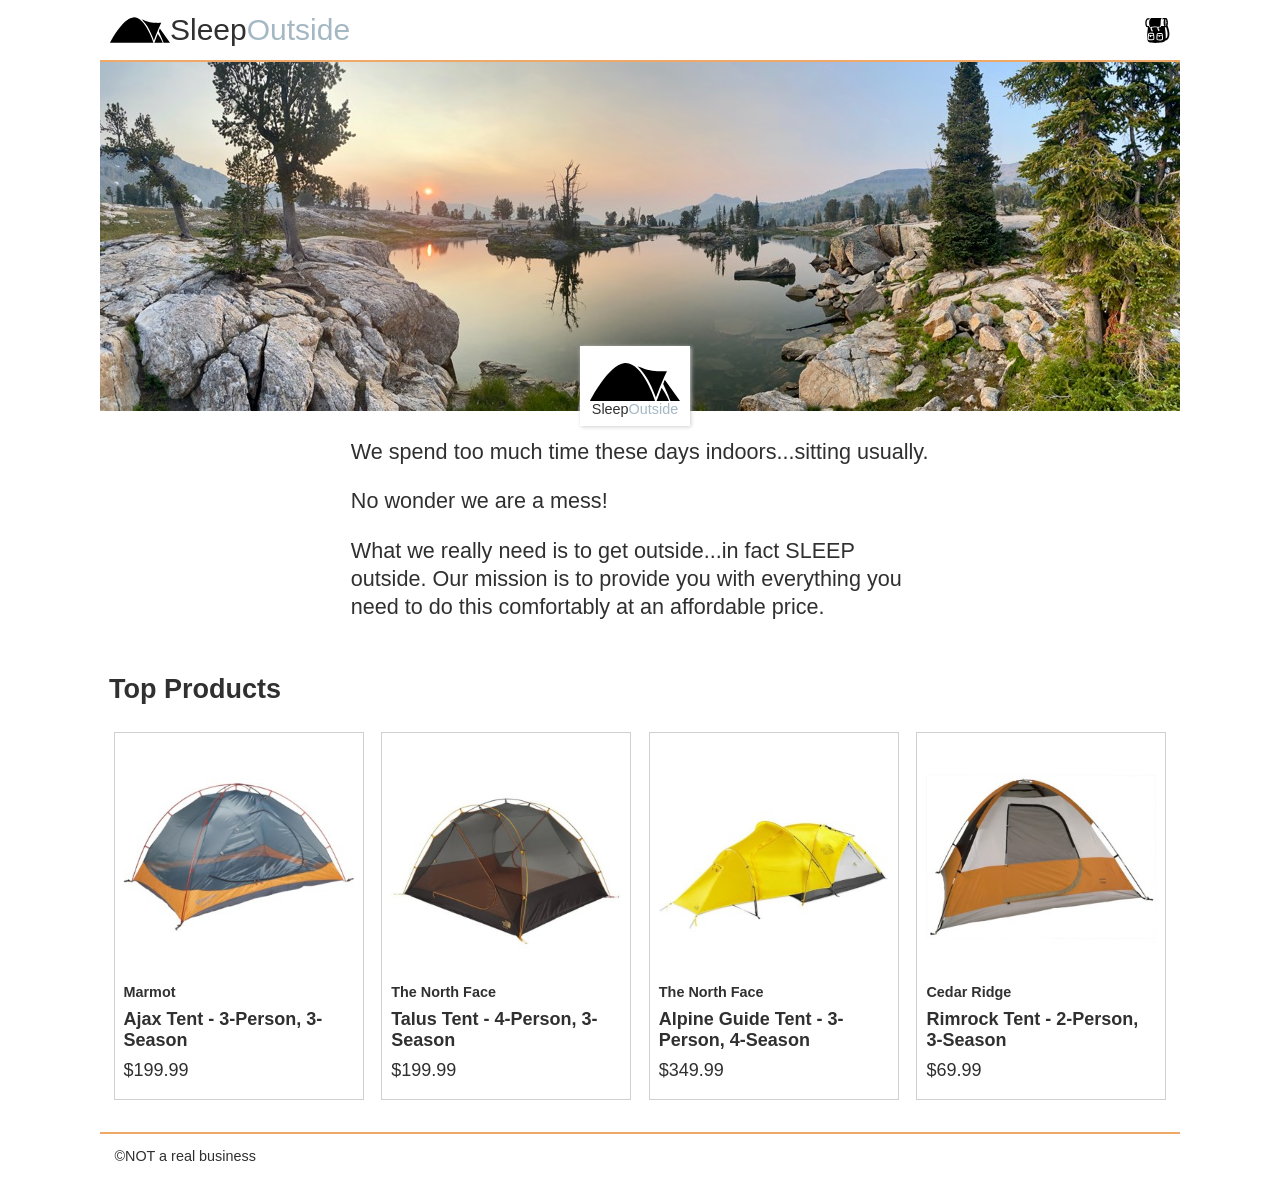
<file: build/index.html>
<!DOCTYPE html>
<html lang="en">
  <head>
    <meta charset="UTF-8" />
    <meta name="viewport" content="width=device-width, initial-scale=1.0" />
    <title>Sleep Outside | Home</title>
    <link rel="stylesheet" href="css/style.css" />
  </head>
  <body>
    <header class="divider">
      <div class="logo">
        <img src="images/noun_Tent_2517.svg" alt="tent image for logo" />
        <a href="index.html"> Sleep<span class="highlight">Outside</span></a>
      </div>
      <div class="cart">
        <a href="cart.html">
          <svg xmlns="http://www.w3.org/2000/svg" viewBox="0 0 100 100">
            <path
              d="M18.9 32.6c1.1 2.4 2.5 3.3 5.4 3.3 1.6 0 3.6-0.3 5.9-0.6 3.2-0.5 6.9-1 11.2-1 2.1 0 4.3 0.1 6.4 0.3 2.1 0.1 4.2 0.3 6.1 0.3 3.2 0 5.2-0.4 5.9-1.2 2.7-2.7 2.8-8.8 2.9-14.6 0.1-6.7 0.2-14.5 4.6-18.7 -0.5 0-1 0-1.6 0 -14.2 0-37.5 0-41.1 0C15.6 6.2 14.9 23.6 18.9 32.6z"
            />
            <path
              d="M90.1 29.7c1-3.3 1.5-7.3 1.5-11.2 0-9-2.7-18.8-8.6-18.8 -0.1 0-0.2 0-0.3 0L77.8-0.1c-0.3 0.2-0.8 0.3-1.1 0.4 0 0 0 0 0 0 -0.2 0-0.3 0-0.4 0 -4.5 0.1-7 1.8-8.4 4.9l8.9-0.1c-1.6 3.6-2.4 8.7-2.4 13.5 0 4.9 0.8 9.9 2.5 13.6l-12.3 0c-0.2 0.4-0.4 0.8-0.6 1.2 -0.2 0.4-0.4 0.7-0.6 1.1 -0.1 0.1-0.1 0.2-0.2 0.3 -0.3 0.4-0.5 0.7-0.9 1.1 0 0 0 0 0 0 0 0-0.1 0.1-0.1 0.1 -0.1 0.1-0.2 0.2-0.4 0.3 -0.2 0.1-0.4 0.3-0.6 0.4 0 0 0 0 0 0 -0.4 0.2-0.9 0.4-1.4 0.6 -1.3 0.4-2.9 0.6-4.9 0.7 -0.5 1.5-1.1 4.1 0 5.5l3.1 3.9 0 0.8c0 2.8-2.3 4.8-2.8 5.2l-3-3.8c0.3-0.2 0.5-0.5 0.7-0.8l-1.8-2.3c-2.2-2.7-1.8-6.3-1.2-8.7 -0.7 0-1.4-0.1-2-0.1 -2.1-0.1-4.3-0.3-6.2-0.3 -4.1 0-7.7 0.5-10.8 1 -1 0.2-2 0.3-3 0.4 -0.5 1.5-1.2 4.4-0.1 5.9l3.1 4 0 0.8c0 2.8-2.3 4.8-2.8 5.2l-3.1-3.8c0.3-0.2 0.6-0.6 0.7-0.9l-1.8-2.4c-2.1-2.8-1.8-6.3-1.2-8.7 -1.6-0.2-2.9-0.8-4-1.7h0c-0.8-0.6-1.4-1.4-2-2.4 -0.1-0.1-0.2-0.3-0.2-0.5 -0.1-0.2-0.2-0.4-0.3-0.6 -0.3-0.6-0.5-1.2-0.7-1.8l-5.6 0c-1-0.3-3.5-4.8-3.5-13.2 0-8.1 3.7-13.1 4.9-13.2L16.4 5.6c0.9-1.9 2-3.7 3.4-5.2L11.2 0.5c-5.4 0-10.1 8.6-10.1 18.4 0 8.9 2.7 18.4 8.6 18.4h2.4c-1.8 10.7-6.6 43 0.4 56.5 0.7 1.4 4.3 3.4 12.2 4.6 20.2 3.1 49.8-0.5 54.6-5.3 0.7-0.7 1.3-1.7 1.8-2.9 2-0.3 8.2-1.7 12.4-8.4C100.1 71.5 98.9 53.9 90.1 29.7zM35.6 87.1c-2.6 2-10.5 2.1-12.1 2.1 0 0 0 0 0 0 -3.9 0-9-0.4-10.8-2.3 -2.6-2.7-1.5-13-0.6-19.1 -0.1-1.9 0-5.8 2.2-7.2 1.9-1.2 8.7-1.3 11.6-1.3 6.4 0 7.4 0.6 7.8 0.9 3 1.8 3.1 5.6 2.6 7.8C37.7 75.5 38.6 84.8 35.6 87.1zM70.1 87.5c-2.6 2-10.5 2.1-12.1 2.1 0 0 0 0 0 0 -3.9 0-9-0.4-10.8-2.3 -2.6-2.7-1.5-13-0.6-19.1 -0.1-1.9 0-5.8 2.2-7.2 1.9-1.2 8.7-1.3 11.6-1.3 6.4 0 7.4 0.6 7.8 0.9 3 1.8 3.1 5.6 2.6 7.8C72.2 76 73.1 85.3 70.1 87.5zM85.9 12.3c-0.6-1.3-1.3-2.2-1.9-2.5 -0.5-0.3-1-0.3-1.4 0 -1.7 1.1-3.2 12.2-0.6 17.9 0.4 0.9 0.9 1.1 1.3 1.1 0.1 0 0.2 0 0.3 0 1.8-0.5 2.1-6.2 1.7-8.6l-1.6 0.2c0.3 2.2 0 5.1-0.4 6.3 -2.1-5.3-0.8-14.1 0.1-15.5 0.8 0.6 2.2 3.5 3.1 8 -0.1 7.9-2.4 12.3-3.4 12.8 -1-0.5-3.4-5.2-3.4-13.5 0-8.3 2.4-13 3.4-13.5C83.7 5.4 85.1 7.9 85.9 12.3zM87.3 77.7c-1.4 2.3-3.1 3.6-4.6 4.3 1.2-12.2-1-31-3.5-44.7h3.3c0.1 0 0.3 0 0.4 0 0.6 0 1.2-0.1 1.8-0.4C92.8 60.7 90.7 72.2 87.3 77.7z"
            />
            <path
              d="M24.7 71v5h-5.2v-5.4c-1.4-0.3-2.7-0.6-3.7-0.9 -0.9 6.8-1.1 13.3-0.3 14.5 0.4 0.3 2.9 1.1 8 1.1h0c5 0 8.8-0.7 9.7-1.3 0.8-1.3 0.6-7.7-0.4-14.4C30.7 70.1 27.5 70.8 24.7 71z"
            />
            <path
              d="M58.8 68.9c2.9-0.1 6.4-0.9 8.3-1.4 0.1-0.8 0.3-2.8-0.7-3.5 -0.5-0.2-2.5-0.4-5.9-0.4 -4.9 0-8.6 0.4-9.5 0.7 -0.3 0.5-0.5 1.9-0.5 3.3C52.5 68.1 56 69 58.8 68.9z"
            />
            <path
              d="M24.3 68.4c2.9-0.1 6.4-0.9 8.3-1.4 0.1-0.8 0.3-2.8-0.7-3.5 -0.5-0.2-2.5-0.4-5.9-0.4 -4.9 0-8.6 0.4-9.5 0.7 -0.3 0.5-0.5 1.9-0.5 3.3C18 67.7 21.5 68.6 24.3 68.4z"
            />
            <path
              d="M60.1 71.4v3.3h-5.2v-3.4c-1.7-0.3-3.3-0.7-4.6-1 -0.9 6.8-1.1 13.3-0.3 14.5 0.4 0.3 2.9 1.1 8 1.1h0c5 0 8.8-0.7 9.7-1.3 0.8-1.3 0.6-7.7-0.4-14.4C65.5 70.5 62.7 71.1 60.1 71.4z"
            />

            <!-- <text x="0" y="115" fill="#000000" font-size="5px" font-weight="bold" font-family="'Helvetica Neue', Helvetica, Arial-Unicode, Arial, Sans-serif">Created by Natalia Woodroffe</text>
            <text x="0" y="120" fill="#000000" font-size="5px" font-weight="bold" font-family="'Helvetica Neue', Helvetica, Arial-Unicode, Arial, Sans-serif">from the Noun Project</text> -->
          </svg>
        </a>
      </div>
    </header>
    <main class="divider">
      <div class="hero">
        <img
          src="images/banner-sm.jpg"
          srcset="images/banner-sm.jpg 500w, images/banner.jpg"
          alt="image of a high mountain lake"
        />
        <div class="logo logo--square">
          <img src="images/noun_Tent_2517.svg" alt="tent image for logo" />
          <div>Sleep<span class="highlight">Outside</span></div>
        </div>
      </div>
      <section class="mission">
        <p>We spend too much time these days indoors...sitting usually.</p>
        <p>No wonder we are a mess!</p>
        <p>
          What we really need is to get outside...in fact SLEEP outside. Our
          mission is to provide you with everything you need to do this
          comfortably at an affordable price.
        </p>
      </section>
      <section class="products">
        <h2>Top Products</h2>
        <ul class="product-list">
          <li class="product-card">
            <a href="product_pages/marmot-ajax-3.html">
              <img
                src="images/tents/marmot-ajax-tent-3-person-3-season-in-pale-pumpkin-terracotta~p~880rr_01~320.jpg"
                alt="Marmot Ajax tent"
              />
              <h3 class="card__brand">Marmot</h3>
              <h2 class="card__name">Ajax Tent - 3-Person, 3-Season</h2>
              <p class="product-card__price">$199.99</p></a
            >
          </li>
          <li class="product-card">
            <a href="product_pages/northface-talus-4.html">
              <img
                src="images/tents/the-north-face-talus-tent-4-person-3-season-in-golden-oak-saffron-yellow~p~985rf_01~320.jpg"
                alt="Talus Tent - 4-Person, 3-Season"
              />
              <h3 class="card__brand">The North Face</h3>
              <h2 class="card__name">Talus Tent - 4-Person, 3-Season</h2>
              <p class="product-card__price">$199.99</p></a
            >
          </li>

          <li class="product-card">
            <a href="product_pages/northface-alpine-3.html">
              <img
                src="images/tents/the-north-face-alpine-guide-tent-3-person-4-season-in-canary-yellow-high-rise-grey~p~985pr_01~320.jpg"
                alt="Alpine Guide Tent - 3-Person, 4-Season"
              />
              <h3 class="card__brand">The North Face</h3>
              <h2 class="card__name">Alpine Guide Tent - 3-Person, 4-Season</h2>
              <p class="product-card__price">$349.99</p></a
            >
          </li>
          <li class="product-card">
            <a href="product_pages/cedar-ridge-rimrock-2.html">
              <img
                src="images/tents/cedar-ridge-rimrock-tent-2-person-3-season-in-rust-clay~p~344yj_01~320.jpg"
                alt="Rimrock Tent - 2-Person, 3-Season"
              />
              <h3 class="card__brand">Cedar Ridge</h3>
              <h2 class="card__name">Rimrock Tent - 2-Person, 3-Season</h2>
              <p class="product-card__price">$69.99</p></a
            >
          </li>
        </ul>
      </section>
    </main>
    <footer>&#xA9;NOT a real business</footer>
  </body>
</html>
</file>
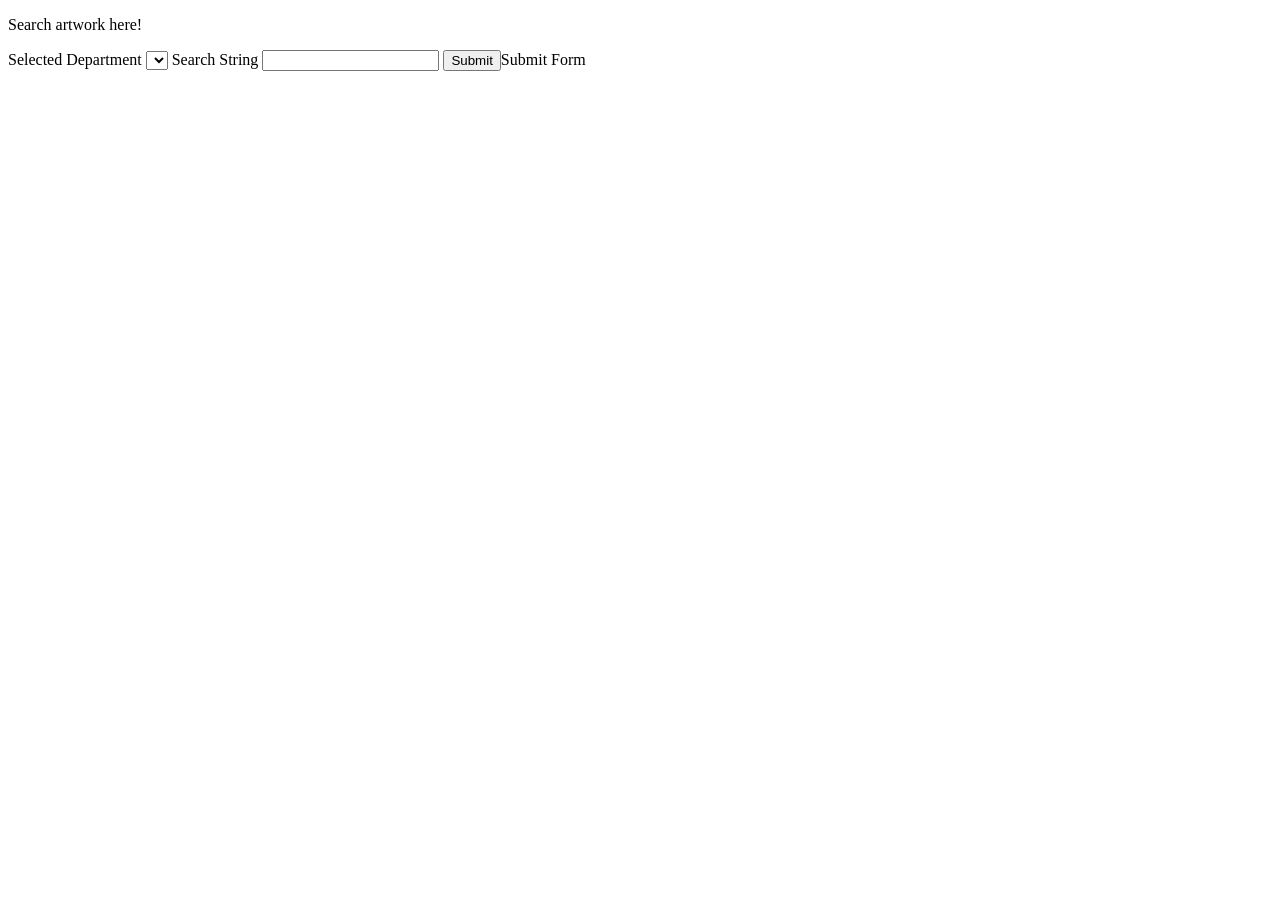
<file: Met-Challenge-master/index.html>
<!DOCTYPE html>
<html lang="en">
<head>
    <meta charset="UTF-8">
    <meta http-equiv="X-UA-Compatible" content="IE=edge">
    <meta name="viewport" content="width=device-width, initial-scale=1.0">
    <title>Met CHallenge</title>
    <script src="main.js" defer></script>
</head>
<body>
    <main>
        <div class="form-1">
            <form action="index.html" method="GET">
                <p>Search artwork here!</p>
                <label for="name">Selected Department
                    <select name="department" id="department"></select>
                </label>
                <label for="q">Search String
                    <input type="text" name="q" id="q">
                </label>
                <input type="submit">Submit Form
            </form>
        </div>

        <div id="display">
        
        </div>
    </main>
</body>
</html>
</file>
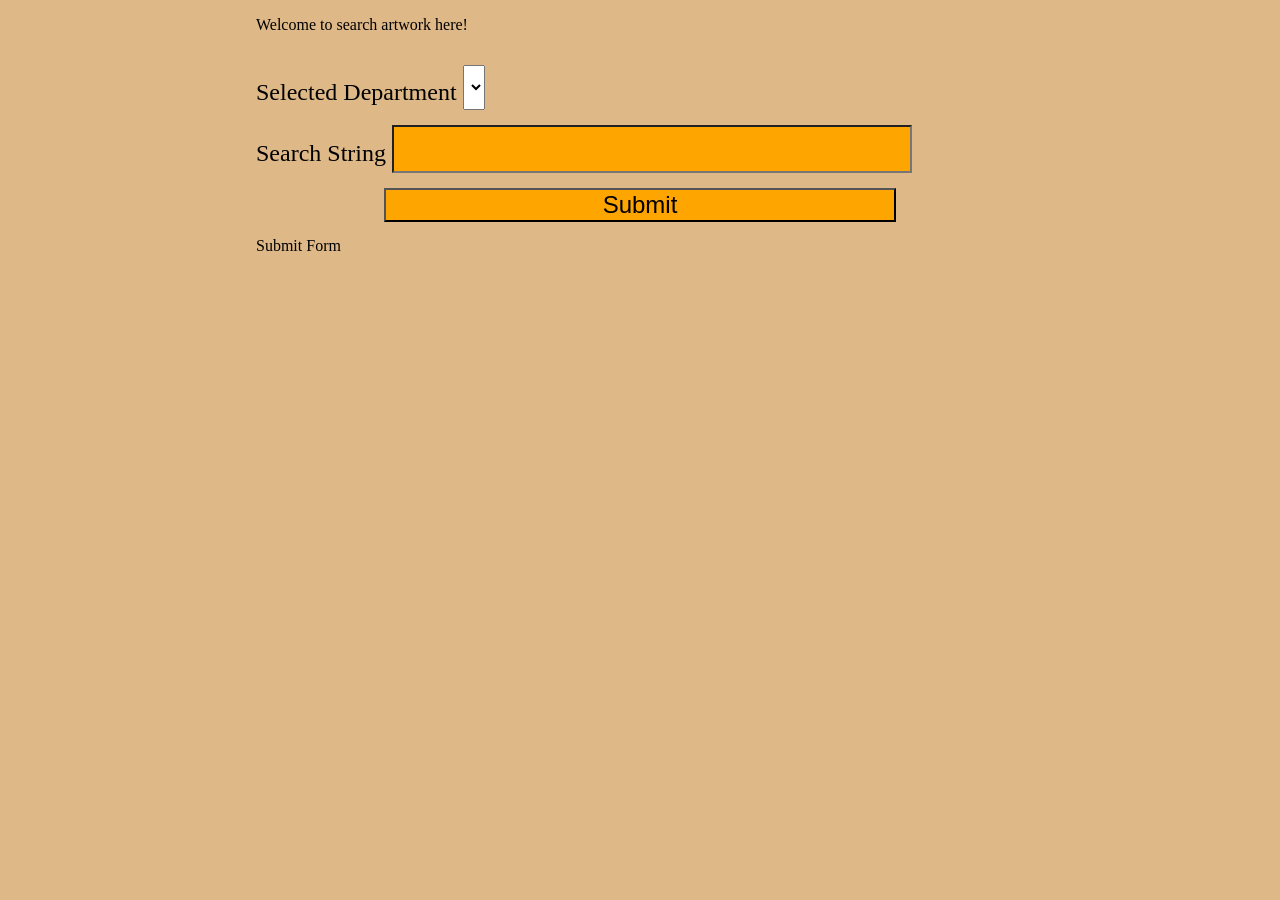
<file: MET_CHALLENGE/index.html>
<!DOCTYPE html>
<html lang="en">
<head>
    <meta charset="UTF-8">
    <meta http-equiv="X-UA-Compatible" content="IE=edge">
    <meta name="viewport" content="width=device-width, initial-scale=1.0">
    <title>Met CHallenge</title>
    <link rel="stylesheet" href="style.css" />
    <script src="main.js" defer></script>
</head>
<body>
    <main>
        <div class="form-1">
            <form action="index.html" method="GET">
                <p>Welcome to search artwork here!</p>
                <label for="name">Selected Department
                    <select name="department" id="department"></select>
                </label>
                <label for="q">Search String
                    <input type="text" name="q" id="q">
                </label>
                <input type="submit">Submit Form
            </form>
        </div>

        <div id="display">
        
        </div>
    </main>
</body>
</html>
</file>
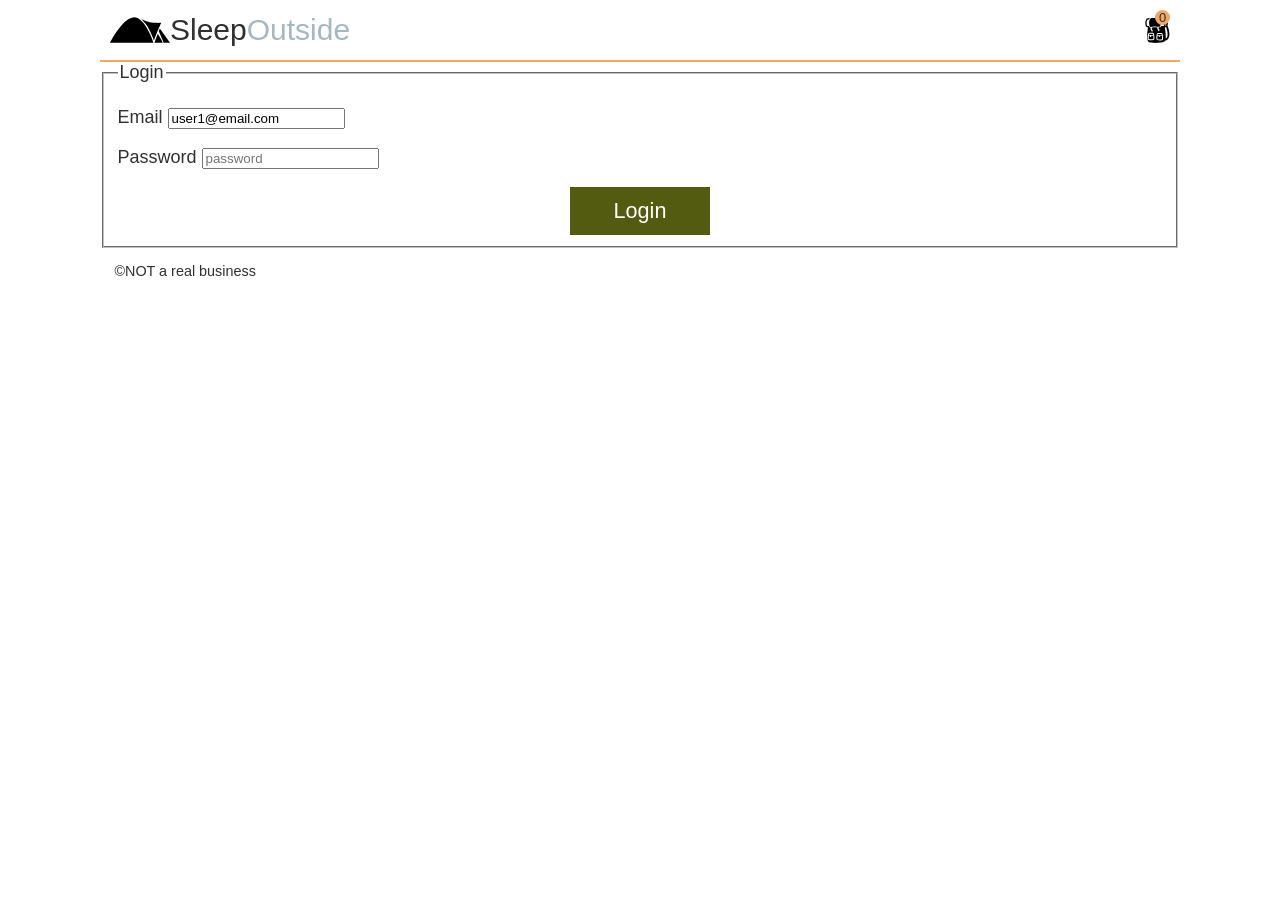
<file: src/admin/index.html>
<!DOCTYPE html>
<html lang="en">
  <head>
    <meta charset="UTF-8" />
    <meta name="viewport" content="width=device-width, initial-scale=1.0" />
    <title>Sleep Outside | Checkout</title>
    <link rel="stylesheet" href="../css/style.css" />
    <script type="module">
        import { loadHeaderFooter } from "../js/utils.js";
        import Admin from "../js/Admin.js";
  
        loadHeaderFooter();
        const myAdmin = new Admin("main");
        myAdmin.showLogin();
      </script>
  </head>
  <body>
    <header class="divider" id="main-header"></header>
    <main>

    </main>
    <footer id="main-footer"></footer>
  </body>
</html>
</file>
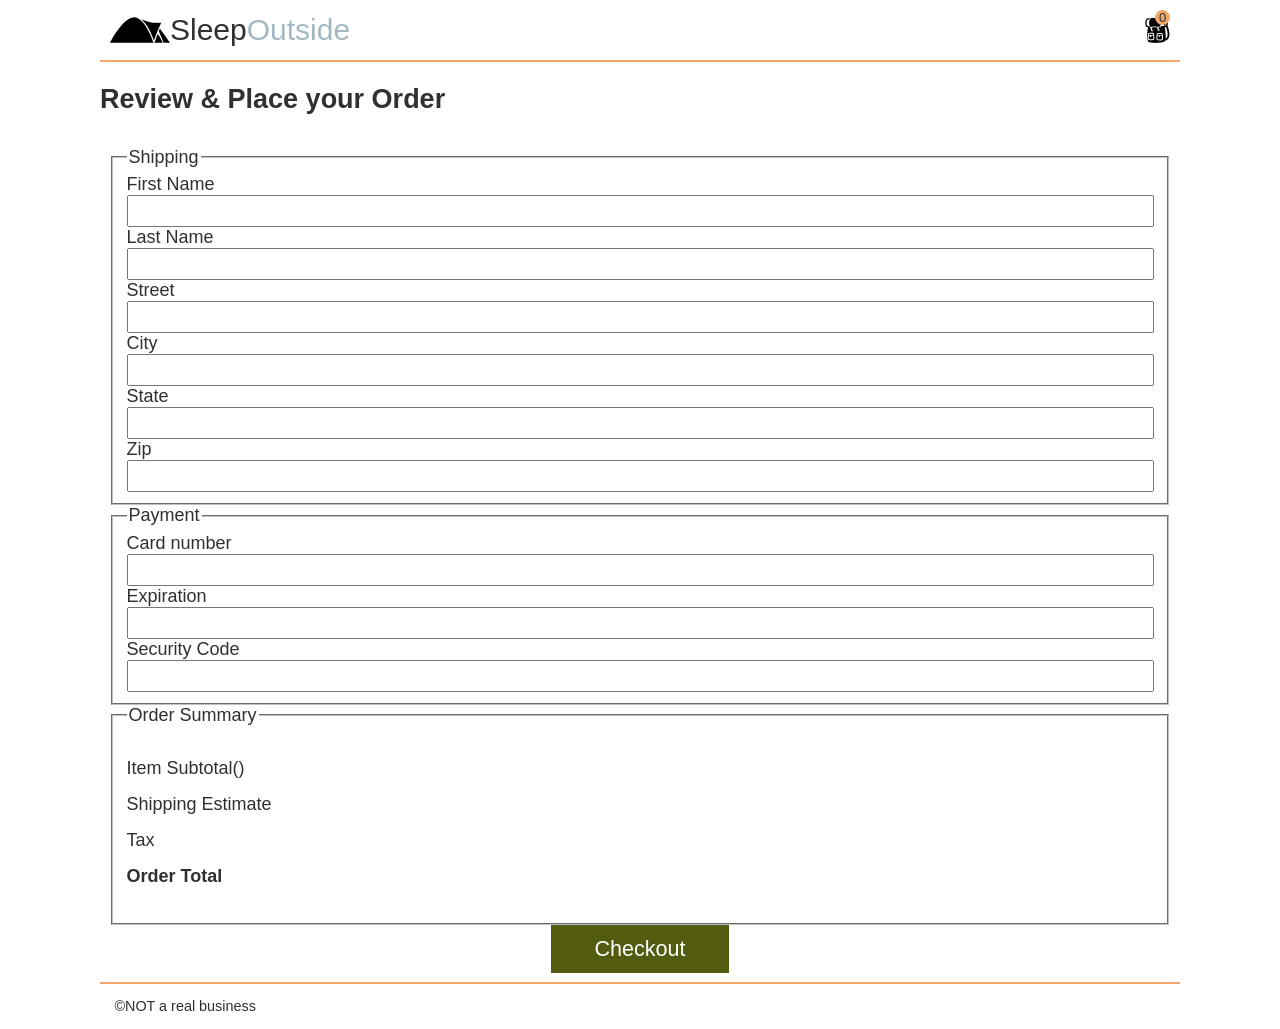
<file: src/checkout/index.html>
<!DOCTYPE html>
<html lang="en">
  <head>
    <meta charset="UTF-8" />
    <meta name="viewport" content="width=device-width, initial-scale=1.0" />
    <title>Sleep Outside | Checkout</title>
    <link rel="stylesheet" href="../css/style.css" />
    <script src="../js/checkout.js" type="module"></script>
  </head>
  <body>
    <header class="divider" id="main-header"></header>
    <main class="divider">
        <h2>Review & Place your Order</h2>
        <section class="checkout-form">
          <form name="checkout">
            <fieldset>
              <legend>Shipping</legend>
              <div class="checkout__name">
                <label for="fname">First Name</label>
                <input name="fname" required />
                <label for="lname">Last Name</label>
                <input name="lname" required />
              </div>
              <div class="checkout__address">
                <label for="street">Street</label>
                <input name="street" required />
                <label for="city">City</label>
                <input name="city" required />
                <label for="state">State</label>
                <input name="state" required />
                <label for="zip">Zip</label>
                <input name="zip" id="zip" required />
              </div>
            </fieldset>
            <fieldset>
              <legend>Payment</legend>
              <label for="cardNumber">Card number</label>
              <input name="cardNumber" required />
              <label for="expiration">Expiration</label>
              <input name="expiration" required />
              <label for="code">Security Code</label>
              <input name="code" required />
            </fieldset>
            <fieldset class="checkout-summary">
              <legend>Order Summary</legend>
              <ul>
                <li>
                  <label for="cartTotal"
                    >Item Subtotal(<span id="num-items"></span>)</label
                  >
                  <p name="cartTotal" id="cartTotal"></p>
                </li>
                <li>
                  <label for="shipping">Shipping Estimate</label>
                  <p id="shipping"></p>
                </li>
                <li>
                  <label for="tax">Tax</label>
                  <p id="tax"></p>
                </li>
                <li>
                  <label for="orderTotal"><b>Order Total</b></label>
                  <p id="orderTotal"></p>
                </li>
              </ul>
            </fieldset>
  
            <button id="checkoutSubmit" type="submit">Checkout</button>
          </form>
        </section>
    </main>
    <footer id="main-footer"></footer>
  </body>
</html>
</file>
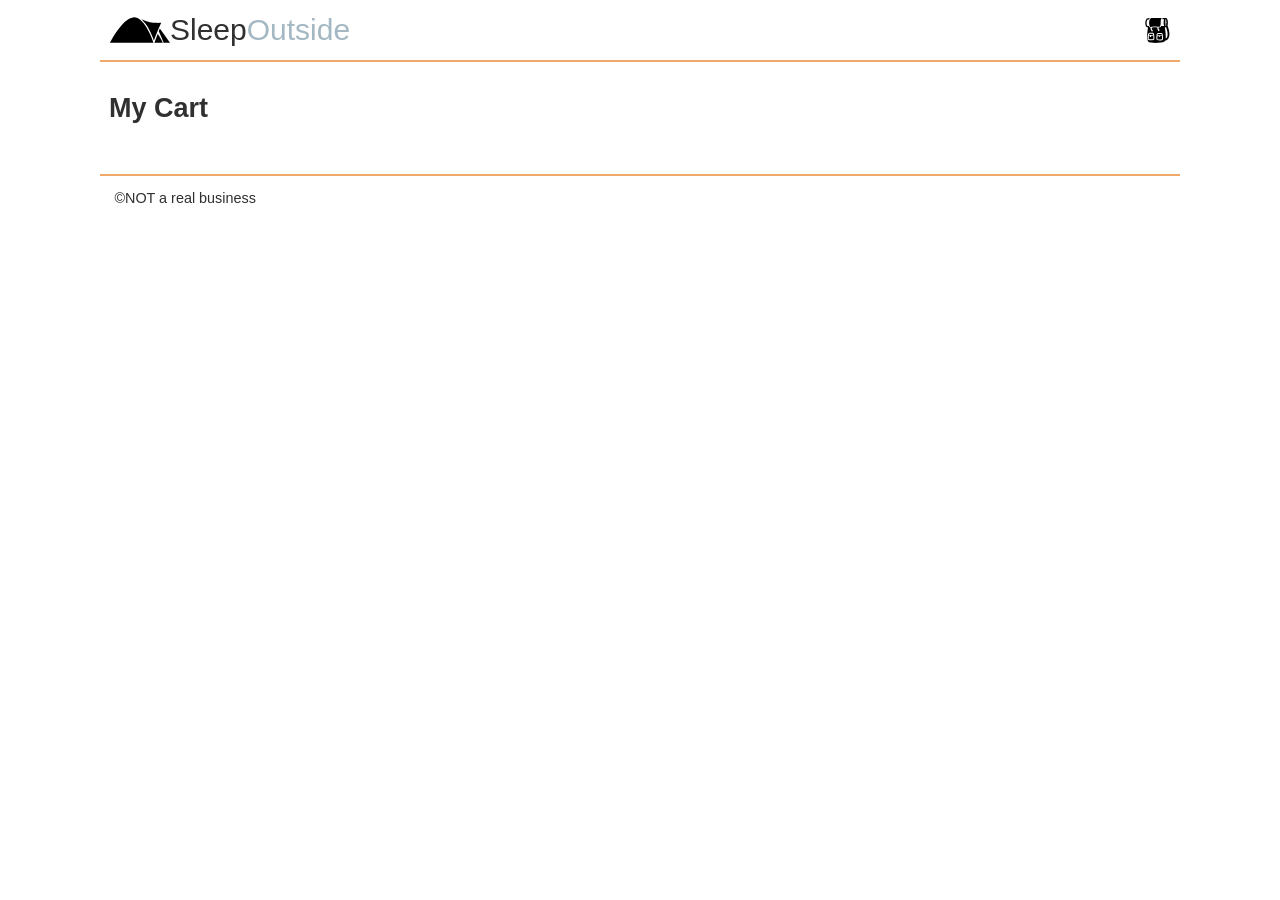
<file: build/cart.html>
<!DOCTYPE html>
<html lang="en">
  <head>
    <meta charset="UTF-8" />
    <meta name="viewport" content="width=device-width, initial-scale=1.0" />
    <title>Sleep Outside | Cart</title>
    <link rel="stylesheet" href="css/style.css" />
  </head>
  <body>
    <header class="divider">
      <div class="logo">
        <img src="images/noun_Tent_2517.svg" alt="tent image for logo" />
        <a href="index.html"> Sleep<span class="highlight">Outside</span></a>
      </div>
      <div class="cart">
        <a href="cart.html">
          <svg xmlns="http://www.w3.org/2000/svg" viewBox="0 0 100 100">
            <path
              d="M18.9 32.6c1.1 2.4 2.5 3.3 5.4 3.3 1.6 0 3.6-0.3 5.9-0.6 3.2-0.5 6.9-1 11.2-1 2.1 0 4.3 0.1 6.4 0.3 2.1 0.1 4.2 0.3 6.1 0.3 3.2 0 5.2-0.4 5.9-1.2 2.7-2.7 2.8-8.8 2.9-14.6 0.1-6.7 0.2-14.5 4.6-18.7 -0.5 0-1 0-1.6 0 -14.2 0-37.5 0-41.1 0C15.6 6.2 14.9 23.6 18.9 32.6z"
            />
            <path
              d="M90.1 29.7c1-3.3 1.5-7.3 1.5-11.2 0-9-2.7-18.8-8.6-18.8 -0.1 0-0.2 0-0.3 0L77.8-0.1c-0.3 0.2-0.8 0.3-1.1 0.4 0 0 0 0 0 0 -0.2 0-0.3 0-0.4 0 -4.5 0.1-7 1.8-8.4 4.9l8.9-0.1c-1.6 3.6-2.4 8.7-2.4 13.5 0 4.9 0.8 9.9 2.5 13.6l-12.3 0c-0.2 0.4-0.4 0.8-0.6 1.2 -0.2 0.4-0.4 0.7-0.6 1.1 -0.1 0.1-0.1 0.2-0.2 0.3 -0.3 0.4-0.5 0.7-0.9 1.1 0 0 0 0 0 0 0 0-0.1 0.1-0.1 0.1 -0.1 0.1-0.2 0.2-0.4 0.3 -0.2 0.1-0.4 0.3-0.6 0.4 0 0 0 0 0 0 -0.4 0.2-0.9 0.4-1.4 0.6 -1.3 0.4-2.9 0.6-4.9 0.7 -0.5 1.5-1.1 4.1 0 5.5l3.1 3.9 0 0.8c0 2.8-2.3 4.8-2.8 5.2l-3-3.8c0.3-0.2 0.5-0.5 0.7-0.8l-1.8-2.3c-2.2-2.7-1.8-6.3-1.2-8.7 -0.7 0-1.4-0.1-2-0.1 -2.1-0.1-4.3-0.3-6.2-0.3 -4.1 0-7.7 0.5-10.8 1 -1 0.2-2 0.3-3 0.4 -0.5 1.5-1.2 4.4-0.1 5.9l3.1 4 0 0.8c0 2.8-2.3 4.8-2.8 5.2l-3.1-3.8c0.3-0.2 0.6-0.6 0.7-0.9l-1.8-2.4c-2.1-2.8-1.8-6.3-1.2-8.7 -1.6-0.2-2.9-0.8-4-1.7h0c-0.8-0.6-1.4-1.4-2-2.4 -0.1-0.1-0.2-0.3-0.2-0.5 -0.1-0.2-0.2-0.4-0.3-0.6 -0.3-0.6-0.5-1.2-0.7-1.8l-5.6 0c-1-0.3-3.5-4.8-3.5-13.2 0-8.1 3.7-13.1 4.9-13.2L16.4 5.6c0.9-1.9 2-3.7 3.4-5.2L11.2 0.5c-5.4 0-10.1 8.6-10.1 18.4 0 8.9 2.7 18.4 8.6 18.4h2.4c-1.8 10.7-6.6 43 0.4 56.5 0.7 1.4 4.3 3.4 12.2 4.6 20.2 3.1 49.8-0.5 54.6-5.3 0.7-0.7 1.3-1.7 1.8-2.9 2-0.3 8.2-1.7 12.4-8.4C100.1 71.5 98.9 53.9 90.1 29.7zM35.6 87.1c-2.6 2-10.5 2.1-12.1 2.1 0 0 0 0 0 0 -3.9 0-9-0.4-10.8-2.3 -2.6-2.7-1.5-13-0.6-19.1 -0.1-1.9 0-5.8 2.2-7.2 1.9-1.2 8.7-1.3 11.6-1.3 6.4 0 7.4 0.6 7.8 0.9 3 1.8 3.1 5.6 2.6 7.8C37.7 75.5 38.6 84.8 35.6 87.1zM70.1 87.5c-2.6 2-10.5 2.1-12.1 2.1 0 0 0 0 0 0 -3.9 0-9-0.4-10.8-2.3 -2.6-2.7-1.5-13-0.6-19.1 -0.1-1.9 0-5.8 2.2-7.2 1.9-1.2 8.7-1.3 11.6-1.3 6.4 0 7.4 0.6 7.8 0.9 3 1.8 3.1 5.6 2.6 7.8C72.2 76 73.1 85.3 70.1 87.5zM85.9 12.3c-0.6-1.3-1.3-2.2-1.9-2.5 -0.5-0.3-1-0.3-1.4 0 -1.7 1.1-3.2 12.2-0.6 17.9 0.4 0.9 0.9 1.1 1.3 1.1 0.1 0 0.2 0 0.3 0 1.8-0.5 2.1-6.2 1.7-8.6l-1.6 0.2c0.3 2.2 0 5.1-0.4 6.3 -2.1-5.3-0.8-14.1 0.1-15.5 0.8 0.6 2.2 3.5 3.1 8 -0.1 7.9-2.4 12.3-3.4 12.8 -1-0.5-3.4-5.2-3.4-13.5 0-8.3 2.4-13 3.4-13.5C83.7 5.4 85.1 7.9 85.9 12.3zM87.3 77.7c-1.4 2.3-3.1 3.6-4.6 4.3 1.2-12.2-1-31-3.5-44.7h3.3c0.1 0 0.3 0 0.4 0 0.6 0 1.2-0.1 1.8-0.4C92.8 60.7 90.7 72.2 87.3 77.7z"
            />
            <path
              d="M24.7 71v5h-5.2v-5.4c-1.4-0.3-2.7-0.6-3.7-0.9 -0.9 6.8-1.1 13.3-0.3 14.5 0.4 0.3 2.9 1.1 8 1.1h0c5 0 8.8-0.7 9.7-1.3 0.8-1.3 0.6-7.7-0.4-14.4C30.7 70.1 27.5 70.8 24.7 71z"
            />
            <path
              d="M58.8 68.9c2.9-0.1 6.4-0.9 8.3-1.4 0.1-0.8 0.3-2.8-0.7-3.5 -0.5-0.2-2.5-0.4-5.9-0.4 -4.9 0-8.6 0.4-9.5 0.7 -0.3 0.5-0.5 1.9-0.5 3.3C52.5 68.1 56 69 58.8 68.9z"
            />
            <path
              d="M24.3 68.4c2.9-0.1 6.4-0.9 8.3-1.4 0.1-0.8 0.3-2.8-0.7-3.5 -0.5-0.2-2.5-0.4-5.9-0.4 -4.9 0-8.6 0.4-9.5 0.7 -0.3 0.5-0.5 1.9-0.5 3.3C18 67.7 21.5 68.6 24.3 68.4z"
            />
            <path
              d="M60.1 71.4v3.3h-5.2v-3.4c-1.7-0.3-3.3-0.7-4.6-1 -0.9 6.8-1.1 13.3-0.3 14.5 0.4 0.3 2.9 1.1 8 1.1h0c5 0 8.8-0.7 9.7-1.3 0.8-1.3 0.6-7.7-0.4-14.4C65.5 70.5 62.7 71.1 60.1 71.4z"
            />

            <!-- <text x="0" y="115" fill="#000000" font-size="5px" font-weight="bold" font-family="'Helvetica Neue', Helvetica, Arial-Unicode, Arial, Sans-serif">Created by Natalia Woodroffe</text>
            <text x="0" y="120" fill="#000000" font-size="5px" font-weight="bold" font-family="'Helvetica Neue', Helvetica, Arial-Unicode, Arial, Sans-serif">from the Noun Project</text> -->
          </svg>
        </a>
      </div>
    </header>
    <main class="divider">
      <section class="products">
        <h2>My Cart</h2>
        <ul class="product-list">
          <!-- <li class="cart-card divider">
            <a href="product_pages/marmot-ajax-3.html" class="cart-card__image">
              <img
                src="images/tents/marmot-ajax-tent-3-person-3-season-in-pale-pumpkin-terracotta~p~880rr_01~320.jpg"
                alt="Marmot Ajax tent"
              />
            </a>
            <a href="product_pages/marmot-ajax-3.html">
              <h2 class="card__name">Marmot Ajax Tent - 3-Person, 3-Season</h2>
            </a>
            <p class="cart-card__color">Pale Pumpkin/Terracotta</p>
            <p class="cart-card__quantity">qty: 1</p>
            <p class="cart-card__price">$199.99</p>
          </li>
          <li class="cart-card divider">
            <a href="product_pages/marmot-ajax-3.html" class="cart-card__image">
              <img
                src="images/tents/the-north-face-talus-tent-4-person-3-season-in-golden-oak-saffron-yellow~p~985rf_01~320.jpg"
                alt="Talus Tent - 4-Person, 3-Season"
              />
            </a>
            <a href="product_pages/marmot-ajax-3.html">
              <h2 class="card__name">
                The North Face Talus Tent - 4-Person, 3-Season
              </h2></a
            >
            <p class="cart-card__color">Golden Oak/Saffron Yellow</p>
            <p class="cart-card__quantity">qty: 1</p>
            <p class="cart-card__price">$199.99</p>
          </li> -->
        </ul>
      </section>
    </main>
    <footer>&#xA9;NOT a real business</footer>
    <script src="js/cart.js"></script>
  </body>
</html>
</file>
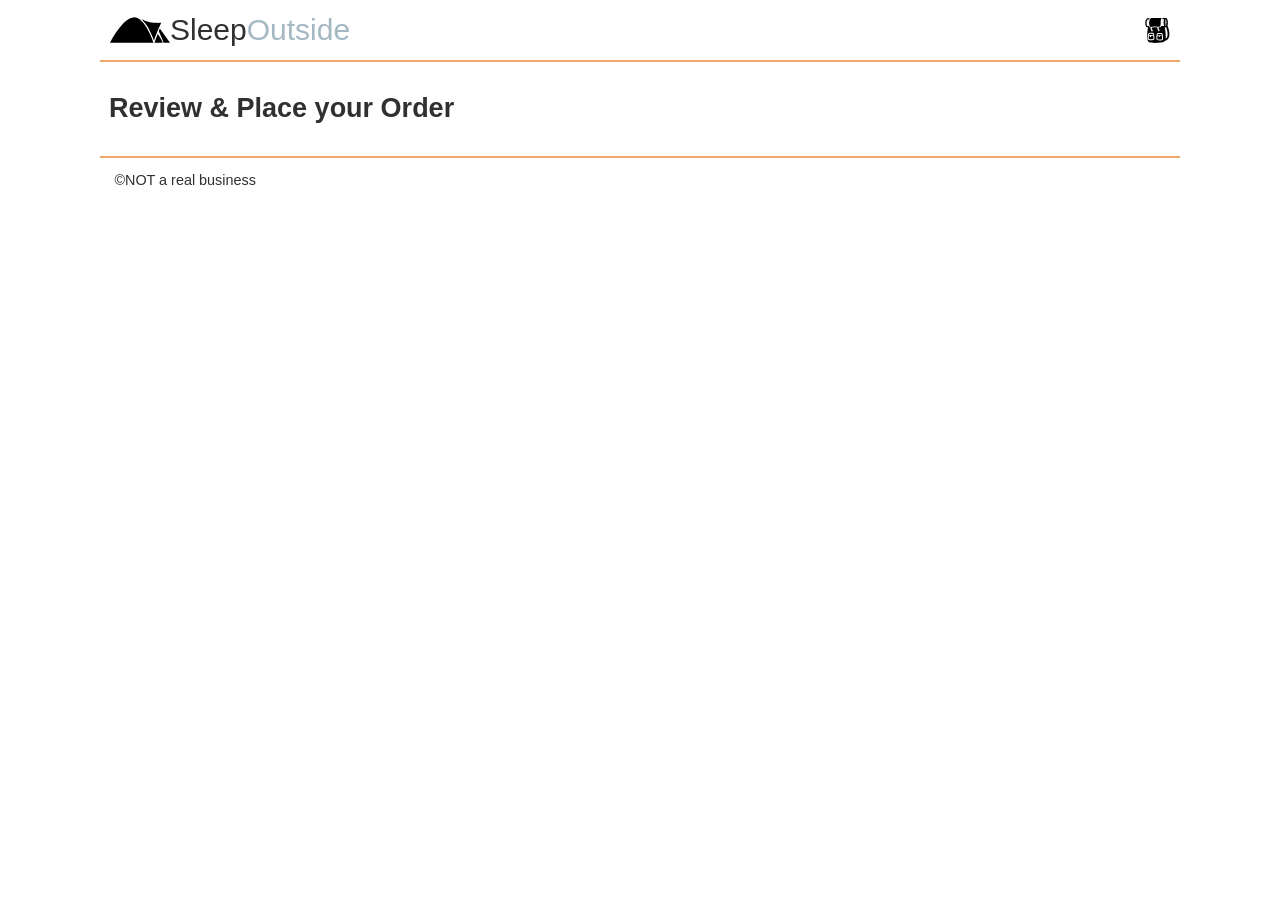
<file: build/checkout.html>
<!DOCTYPE html>
<html lang="en">
  <head>
    <meta charset="UTF-8" />
    <meta name="viewport" content="width=device-width, initial-scale=1.0" />
    <title>Sleep Outside | Checkout</title>
    <link rel="stylesheet" href="css/style.css" />
  </head>
  <body>
    <header class="divider">
      <div class="logo">
        <img src="images/noun_Tent_2517.svg" alt="tent image for logo" />
        <a href="index.html"> Sleep<span class="highlight">Outside</span></a>
      </div>
      <div class="cart">
        <a href="cart.html">
          <svg xmlns="http://www.w3.org/2000/svg" viewBox="0 0 100 100">
            <path
              d="M18.9 32.6c1.1 2.4 2.5 3.3 5.4 3.3 1.6 0 3.6-0.3 5.9-0.6 3.2-0.5 6.9-1 11.2-1 2.1 0 4.3 0.1 6.4 0.3 2.1 0.1 4.2 0.3 6.1 0.3 3.2 0 5.2-0.4 5.9-1.2 2.7-2.7 2.8-8.8 2.9-14.6 0.1-6.7 0.2-14.5 4.6-18.7 -0.5 0-1 0-1.6 0 -14.2 0-37.5 0-41.1 0C15.6 6.2 14.9 23.6 18.9 32.6z"
            />
            <path
              d="M90.1 29.7c1-3.3 1.5-7.3 1.5-11.2 0-9-2.7-18.8-8.6-18.8 -0.1 0-0.2 0-0.3 0L77.8-0.1c-0.3 0.2-0.8 0.3-1.1 0.4 0 0 0 0 0 0 -0.2 0-0.3 0-0.4 0 -4.5 0.1-7 1.8-8.4 4.9l8.9-0.1c-1.6 3.6-2.4 8.7-2.4 13.5 0 4.9 0.8 9.9 2.5 13.6l-12.3 0c-0.2 0.4-0.4 0.8-0.6 1.2 -0.2 0.4-0.4 0.7-0.6 1.1 -0.1 0.1-0.1 0.2-0.2 0.3 -0.3 0.4-0.5 0.7-0.9 1.1 0 0 0 0 0 0 0 0-0.1 0.1-0.1 0.1 -0.1 0.1-0.2 0.2-0.4 0.3 -0.2 0.1-0.4 0.3-0.6 0.4 0 0 0 0 0 0 -0.4 0.2-0.9 0.4-1.4 0.6 -1.3 0.4-2.9 0.6-4.9 0.7 -0.5 1.5-1.1 4.1 0 5.5l3.1 3.9 0 0.8c0 2.8-2.3 4.8-2.8 5.2l-3-3.8c0.3-0.2 0.5-0.5 0.7-0.8l-1.8-2.3c-2.2-2.7-1.8-6.3-1.2-8.7 -0.7 0-1.4-0.1-2-0.1 -2.1-0.1-4.3-0.3-6.2-0.3 -4.1 0-7.7 0.5-10.8 1 -1 0.2-2 0.3-3 0.4 -0.5 1.5-1.2 4.4-0.1 5.9l3.1 4 0 0.8c0 2.8-2.3 4.8-2.8 5.2l-3.1-3.8c0.3-0.2 0.6-0.6 0.7-0.9l-1.8-2.4c-2.1-2.8-1.8-6.3-1.2-8.7 -1.6-0.2-2.9-0.8-4-1.7h0c-0.8-0.6-1.4-1.4-2-2.4 -0.1-0.1-0.2-0.3-0.2-0.5 -0.1-0.2-0.2-0.4-0.3-0.6 -0.3-0.6-0.5-1.2-0.7-1.8l-5.6 0c-1-0.3-3.5-4.8-3.5-13.2 0-8.1 3.7-13.1 4.9-13.2L16.4 5.6c0.9-1.9 2-3.7 3.4-5.2L11.2 0.5c-5.4 0-10.1 8.6-10.1 18.4 0 8.9 2.7 18.4 8.6 18.4h2.4c-1.8 10.7-6.6 43 0.4 56.5 0.7 1.4 4.3 3.4 12.2 4.6 20.2 3.1 49.8-0.5 54.6-5.3 0.7-0.7 1.3-1.7 1.8-2.9 2-0.3 8.2-1.7 12.4-8.4C100.1 71.5 98.9 53.9 90.1 29.7zM35.6 87.1c-2.6 2-10.5 2.1-12.1 2.1 0 0 0 0 0 0 -3.9 0-9-0.4-10.8-2.3 -2.6-2.7-1.5-13-0.6-19.1 -0.1-1.9 0-5.8 2.2-7.2 1.9-1.2 8.7-1.3 11.6-1.3 6.4 0 7.4 0.6 7.8 0.9 3 1.8 3.1 5.6 2.6 7.8C37.7 75.5 38.6 84.8 35.6 87.1zM70.1 87.5c-2.6 2-10.5 2.1-12.1 2.1 0 0 0 0 0 0 -3.9 0-9-0.4-10.8-2.3 -2.6-2.7-1.5-13-0.6-19.1 -0.1-1.9 0-5.8 2.2-7.2 1.9-1.2 8.7-1.3 11.6-1.3 6.4 0 7.4 0.6 7.8 0.9 3 1.8 3.1 5.6 2.6 7.8C72.2 76 73.1 85.3 70.1 87.5zM85.9 12.3c-0.6-1.3-1.3-2.2-1.9-2.5 -0.5-0.3-1-0.3-1.4 0 -1.7 1.1-3.2 12.2-0.6 17.9 0.4 0.9 0.9 1.1 1.3 1.1 0.1 0 0.2 0 0.3 0 1.8-0.5 2.1-6.2 1.7-8.6l-1.6 0.2c0.3 2.2 0 5.1-0.4 6.3 -2.1-5.3-0.8-14.1 0.1-15.5 0.8 0.6 2.2 3.5 3.1 8 -0.1 7.9-2.4 12.3-3.4 12.8 -1-0.5-3.4-5.2-3.4-13.5 0-8.3 2.4-13 3.4-13.5C83.7 5.4 85.1 7.9 85.9 12.3zM87.3 77.7c-1.4 2.3-3.1 3.6-4.6 4.3 1.2-12.2-1-31-3.5-44.7h3.3c0.1 0 0.3 0 0.4 0 0.6 0 1.2-0.1 1.8-0.4C92.8 60.7 90.7 72.2 87.3 77.7z"
            />
            <path
              d="M24.7 71v5h-5.2v-5.4c-1.4-0.3-2.7-0.6-3.7-0.9 -0.9 6.8-1.1 13.3-0.3 14.5 0.4 0.3 2.9 1.1 8 1.1h0c5 0 8.8-0.7 9.7-1.3 0.8-1.3 0.6-7.7-0.4-14.4C30.7 70.1 27.5 70.8 24.7 71z"
            />
            <path
              d="M58.8 68.9c2.9-0.1 6.4-0.9 8.3-1.4 0.1-0.8 0.3-2.8-0.7-3.5 -0.5-0.2-2.5-0.4-5.9-0.4 -4.9 0-8.6 0.4-9.5 0.7 -0.3 0.5-0.5 1.9-0.5 3.3C52.5 68.1 56 69 58.8 68.9z"
            />
            <path
              d="M24.3 68.4c2.9-0.1 6.4-0.9 8.3-1.4 0.1-0.8 0.3-2.8-0.7-3.5 -0.5-0.2-2.5-0.4-5.9-0.4 -4.9 0-8.6 0.4-9.5 0.7 -0.3 0.5-0.5 1.9-0.5 3.3C18 67.7 21.5 68.6 24.3 68.4z"
            />
            <path
              d="M60.1 71.4v3.3h-5.2v-3.4c-1.7-0.3-3.3-0.7-4.6-1 -0.9 6.8-1.1 13.3-0.3 14.5 0.4 0.3 2.9 1.1 8 1.1h0c5 0 8.8-0.7 9.7-1.3 0.8-1.3 0.6-7.7-0.4-14.4C65.5 70.5 62.7 71.1 60.1 71.4z"
            />

            <!-- <text x="0" y="115" fill="#000000" font-size="5px" font-weight="bold" font-family="'Helvetica Neue', Helvetica, Arial-Unicode, Arial, Sans-serif">Created by Natalia Woodroffe</text>
            <text x="0" y="120" fill="#000000" font-size="5px" font-weight="bold" font-family="'Helvetica Neue', Helvetica, Arial-Unicode, Arial, Sans-serif">from the Noun Project</text> -->
          </svg>
        </a>
      </div>
    </header>
    <main class="divider">
      <section class="products">
        <h2>Review &amp; Place your Order</h2>
      </section>
    </main>
    <footer>&#xA9;NOT a real business</footer>
  </body>
</html>
</file>
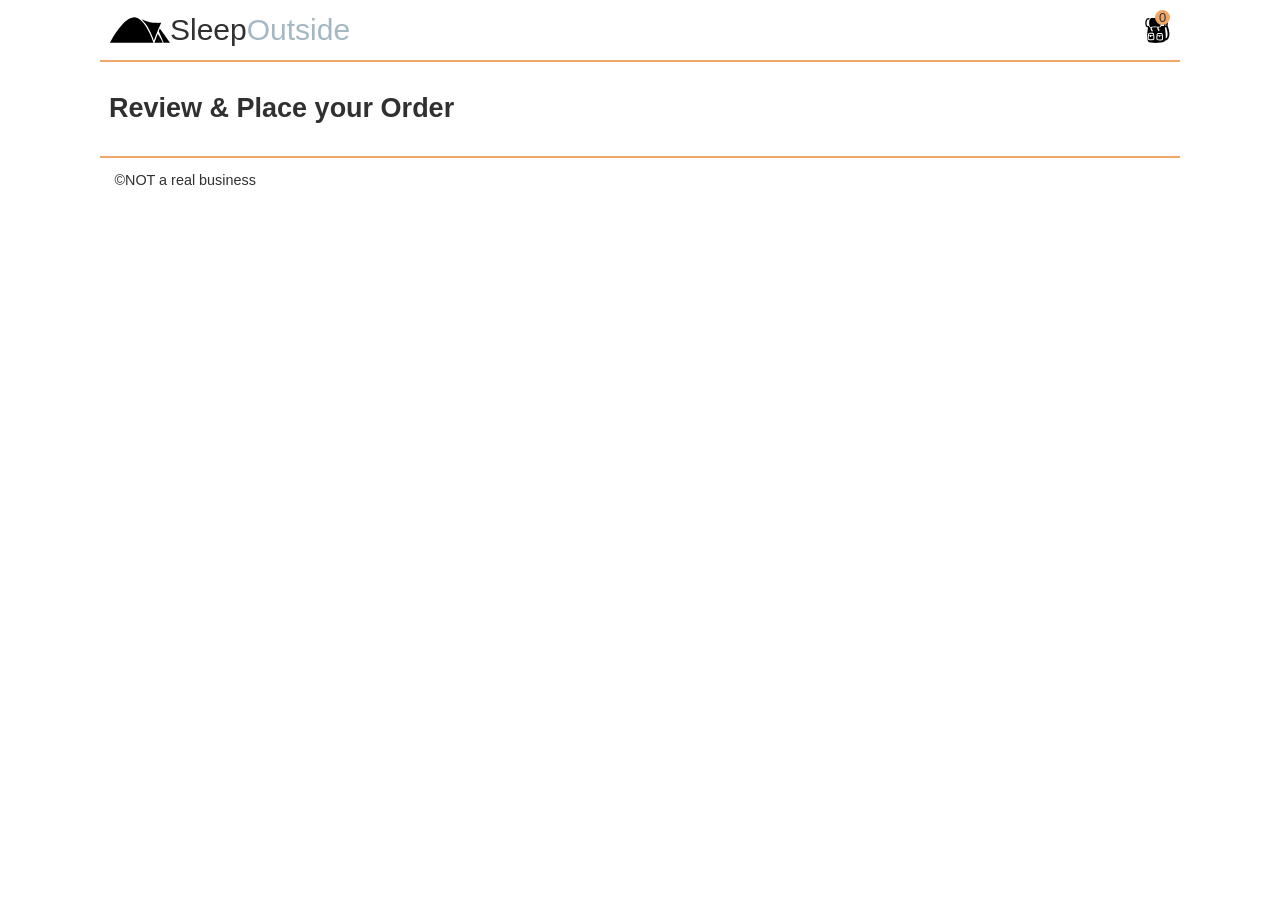
<file: src/checkout.html>
<!DOCTYPE html>
<html lang="en">
  <head>
    <meta charset="UTF-8" />
    <meta name="viewport" content="width=device-width, initial-scale=1.0" />
    <title>Sleep Outside | Checkout</title>
    <link rel="stylesheet" href="css/style.css" />
  </head>
  <body>
    <header class="divider">
      <div class="logo">
        <img src="images/noun_Tent_2517.svg" alt="tent image for logo" />
        <a href="index.html"> Sleep<span class="highlight">Outside</span></a>
      </div>
      <div class="cart">
        <a href="cart.html">
          <svg xmlns="http://www.w3.org/2000/svg" viewBox="0 0 100 100">
            <path
              d="M18.9 32.6c1.1 2.4 2.5 3.3 5.4 3.3 1.6 0 3.6-0.3 5.9-0.6 3.2-0.5 6.9-1 11.2-1 2.1 0 4.3 0.1 6.4 0.3 2.1 0.1 4.2 0.3 6.1 0.3 3.2 0 5.2-0.4 5.9-1.2 2.7-2.7 2.8-8.8 2.9-14.6 0.1-6.7 0.2-14.5 4.6-18.7 -0.5 0-1 0-1.6 0 -14.2 0-37.5 0-41.1 0C15.6 6.2 14.9 23.6 18.9 32.6z"
            />
            <path
              d="M90.1 29.7c1-3.3 1.5-7.3 1.5-11.2 0-9-2.7-18.8-8.6-18.8 -0.1 0-0.2 0-0.3 0L77.8-0.1c-0.3 0.2-0.8 0.3-1.1 0.4 0 0 0 0 0 0 -0.2 0-0.3 0-0.4 0 -4.5 0.1-7 1.8-8.4 4.9l8.9-0.1c-1.6 3.6-2.4 8.7-2.4 13.5 0 4.9 0.8 9.9 2.5 13.6l-12.3 0c-0.2 0.4-0.4 0.8-0.6 1.2 -0.2 0.4-0.4 0.7-0.6 1.1 -0.1 0.1-0.1 0.2-0.2 0.3 -0.3 0.4-0.5 0.7-0.9 1.1 0 0 0 0 0 0 0 0-0.1 0.1-0.1 0.1 -0.1 0.1-0.2 0.2-0.4 0.3 -0.2 0.1-0.4 0.3-0.6 0.4 0 0 0 0 0 0 -0.4 0.2-0.9 0.4-1.4 0.6 -1.3 0.4-2.9 0.6-4.9 0.7 -0.5 1.5-1.1 4.1 0 5.5l3.1 3.9 0 0.8c0 2.8-2.3 4.8-2.8 5.2l-3-3.8c0.3-0.2 0.5-0.5 0.7-0.8l-1.8-2.3c-2.2-2.7-1.8-6.3-1.2-8.7 -0.7 0-1.4-0.1-2-0.1 -2.1-0.1-4.3-0.3-6.2-0.3 -4.1 0-7.7 0.5-10.8 1 -1 0.2-2 0.3-3 0.4 -0.5 1.5-1.2 4.4-0.1 5.9l3.1 4 0 0.8c0 2.8-2.3 4.8-2.8 5.2l-3.1-3.8c0.3-0.2 0.6-0.6 0.7-0.9l-1.8-2.4c-2.1-2.8-1.8-6.3-1.2-8.7 -1.6-0.2-2.9-0.8-4-1.7h0c-0.8-0.6-1.4-1.4-2-2.4 -0.1-0.1-0.2-0.3-0.2-0.5 -0.1-0.2-0.2-0.4-0.3-0.6 -0.3-0.6-0.5-1.2-0.7-1.8l-5.6 0c-1-0.3-3.5-4.8-3.5-13.2 0-8.1 3.7-13.1 4.9-13.2L16.4 5.6c0.9-1.9 2-3.7 3.4-5.2L11.2 0.5c-5.4 0-10.1 8.6-10.1 18.4 0 8.9 2.7 18.4 8.6 18.4h2.4c-1.8 10.7-6.6 43 0.4 56.5 0.7 1.4 4.3 3.4 12.2 4.6 20.2 3.1 49.8-0.5 54.6-5.3 0.7-0.7 1.3-1.7 1.8-2.9 2-0.3 8.2-1.7 12.4-8.4C100.1 71.5 98.9 53.9 90.1 29.7zM35.6 87.1c-2.6 2-10.5 2.1-12.1 2.1 0 0 0 0 0 0 -3.9 0-9-0.4-10.8-2.3 -2.6-2.7-1.5-13-0.6-19.1 -0.1-1.9 0-5.8 2.2-7.2 1.9-1.2 8.7-1.3 11.6-1.3 6.4 0 7.4 0.6 7.8 0.9 3 1.8 3.1 5.6 2.6 7.8C37.7 75.5 38.6 84.8 35.6 87.1zM70.1 87.5c-2.6 2-10.5 2.1-12.1 2.1 0 0 0 0 0 0 -3.9 0-9-0.4-10.8-2.3 -2.6-2.7-1.5-13-0.6-19.1 -0.1-1.9 0-5.8 2.2-7.2 1.9-1.2 8.7-1.3 11.6-1.3 6.4 0 7.4 0.6 7.8 0.9 3 1.8 3.1 5.6 2.6 7.8C72.2 76 73.1 85.3 70.1 87.5zM85.9 12.3c-0.6-1.3-1.3-2.2-1.9-2.5 -0.5-0.3-1-0.3-1.4 0 -1.7 1.1-3.2 12.2-0.6 17.9 0.4 0.9 0.9 1.1 1.3 1.1 0.1 0 0.2 0 0.3 0 1.8-0.5 2.1-6.2 1.7-8.6l-1.6 0.2c0.3 2.2 0 5.1-0.4 6.3 -2.1-5.3-0.8-14.1 0.1-15.5 0.8 0.6 2.2 3.5 3.1 8 -0.1 7.9-2.4 12.3-3.4 12.8 -1-0.5-3.4-5.2-3.4-13.5 0-8.3 2.4-13 3.4-13.5C83.7 5.4 85.1 7.9 85.9 12.3zM87.3 77.7c-1.4 2.3-3.1 3.6-4.6 4.3 1.2-12.2-1-31-3.5-44.7h3.3c0.1 0 0.3 0 0.4 0 0.6 0 1.2-0.1 1.8-0.4C92.8 60.7 90.7 72.2 87.3 77.7z"
            />
            <path
              d="M24.7 71v5h-5.2v-5.4c-1.4-0.3-2.7-0.6-3.7-0.9 -0.9 6.8-1.1 13.3-0.3 14.5 0.4 0.3 2.9 1.1 8 1.1h0c5 0 8.8-0.7 9.7-1.3 0.8-1.3 0.6-7.7-0.4-14.4C30.7 70.1 27.5 70.8 24.7 71z"
            />
            <path
              d="M58.8 68.9c2.9-0.1 6.4-0.9 8.3-1.4 0.1-0.8 0.3-2.8-0.7-3.5 -0.5-0.2-2.5-0.4-5.9-0.4 -4.9 0-8.6 0.4-9.5 0.7 -0.3 0.5-0.5 1.9-0.5 3.3C52.5 68.1 56 69 58.8 68.9z"
            />
            <path
              d="M24.3 68.4c2.9-0.1 6.4-0.9 8.3-1.4 0.1-0.8 0.3-2.8-0.7-3.5 -0.5-0.2-2.5-0.4-5.9-0.4 -4.9 0-8.6 0.4-9.5 0.7 -0.3 0.5-0.5 1.9-0.5 3.3C18 67.7 21.5 68.6 24.3 68.4z"
            />
            <path
              d="M60.1 71.4v3.3h-5.2v-3.4c-1.7-0.3-3.3-0.7-4.6-1 -0.9 6.8-1.1 13.3-0.3 14.5 0.4 0.3 2.9 1.1 8 1.1h0c5 0 8.8-0.7 9.7-1.3 0.8-1.3 0.6-7.7-0.4-14.4C65.5 70.5 62.7 71.1 60.1 71.4z"
            />

            <!-- <text x="0" y="115" fill="#000000" font-size="5px" font-weight="bold" font-family="'Helvetica Neue', Helvetica, Arial-Unicode, Arial, Sans-serif">Created by Natalia Woodroffe</text>
            <text x="0" y="120" fill="#000000" font-size="5px" font-weight="bold" font-family="'Helvetica Neue', Helvetica, Arial-Unicode, Arial, Sans-serif">from the Noun Project</text> -->
          </svg>
        </a>
      </div>
    </header>
    <main class="divider">
      <section class="products">
        <h2>Review & Place your Order</h2>
      </section>
    </main>
    <footer>&copy;NOT a real business</footer>
  </body>
</html>
</file>
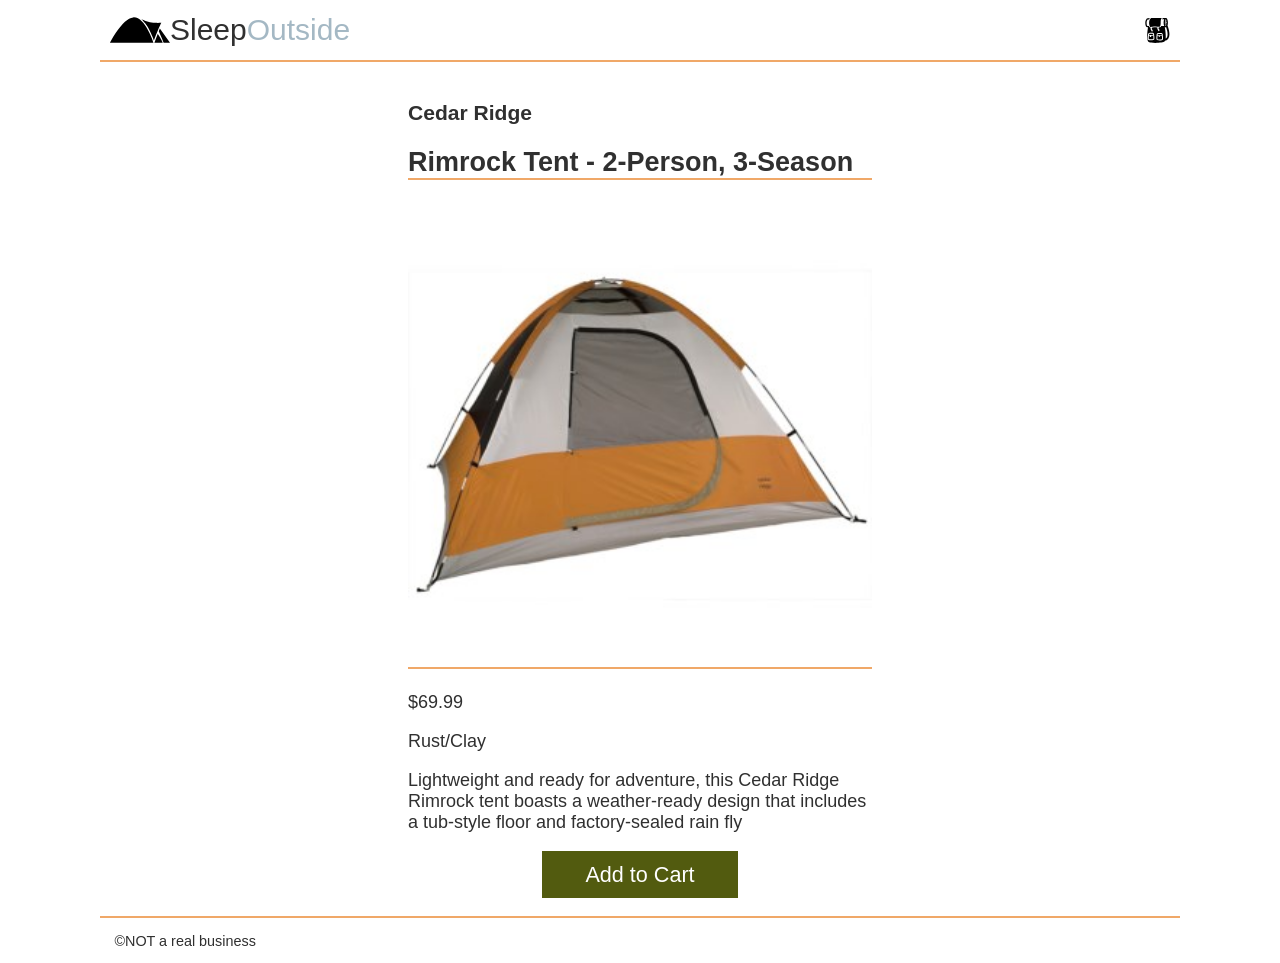
<file: build/product_pages/cedar-ridge-rimrock-2.html>
<!DOCTYPE html>
<html lang="en">
  <head>
    <meta charset="UTF-8" />
    <meta name="viewport" content="width=device-width, initial-scale=1.0" />
    <title>Sleep Outside | Cedar Ridge Rimrock 2-person tent</title>
    <link rel="stylesheet" href="../css/style.css" />
    <script src="../js/product.js" defer></script>
  </head>
  <body>
    <header class="divider">
      <div class="logo">
        <img src="../images/noun_Tent_2517.svg" alt="tent image for logo" />
        <a href="../index.html"> Sleep<span class="highlight">Outside</span></a>
      </div>
      <div class="cart">
        <a href="../cart.html">
          <svg xmlns="http://www.w3.org/2000/svg" viewBox="0 0 100 100">
            <path
              d="M18.9 32.6c1.1 2.4 2.5 3.3 5.4 3.3 1.6 0 3.6-0.3 5.9-0.6 3.2-0.5 6.9-1 11.2-1 2.1 0 4.3 0.1 6.4 0.3 2.1 0.1 4.2 0.3 6.1 0.3 3.2 0 5.2-0.4 5.9-1.2 2.7-2.7 2.8-8.8 2.9-14.6 0.1-6.7 0.2-14.5 4.6-18.7 -0.5 0-1 0-1.6 0 -14.2 0-37.5 0-41.1 0C15.6 6.2 14.9 23.6 18.9 32.6z"
            />
            <path
              d="M90.1 29.7c1-3.3 1.5-7.3 1.5-11.2 0-9-2.7-18.8-8.6-18.8 -0.1 0-0.2 0-0.3 0L77.8-0.1c-0.3 0.2-0.8 0.3-1.1 0.4 0 0 0 0 0 0 -0.2 0-0.3 0-0.4 0 -4.5 0.1-7 1.8-8.4 4.9l8.9-0.1c-1.6 3.6-2.4 8.7-2.4 13.5 0 4.9 0.8 9.9 2.5 13.6l-12.3 0c-0.2 0.4-0.4 0.8-0.6 1.2 -0.2 0.4-0.4 0.7-0.6 1.1 -0.1 0.1-0.1 0.2-0.2 0.3 -0.3 0.4-0.5 0.7-0.9 1.1 0 0 0 0 0 0 0 0-0.1 0.1-0.1 0.1 -0.1 0.1-0.2 0.2-0.4 0.3 -0.2 0.1-0.4 0.3-0.6 0.4 0 0 0 0 0 0 -0.4 0.2-0.9 0.4-1.4 0.6 -1.3 0.4-2.9 0.6-4.9 0.7 -0.5 1.5-1.1 4.1 0 5.5l3.1 3.9 0 0.8c0 2.8-2.3 4.8-2.8 5.2l-3-3.8c0.3-0.2 0.5-0.5 0.7-0.8l-1.8-2.3c-2.2-2.7-1.8-6.3-1.2-8.7 -0.7 0-1.4-0.1-2-0.1 -2.1-0.1-4.3-0.3-6.2-0.3 -4.1 0-7.7 0.5-10.8 1 -1 0.2-2 0.3-3 0.4 -0.5 1.5-1.2 4.4-0.1 5.9l3.1 4 0 0.8c0 2.8-2.3 4.8-2.8 5.2l-3.1-3.8c0.3-0.2 0.6-0.6 0.7-0.9l-1.8-2.4c-2.1-2.8-1.8-6.3-1.2-8.7 -1.6-0.2-2.9-0.8-4-1.7h0c-0.8-0.6-1.4-1.4-2-2.4 -0.1-0.1-0.2-0.3-0.2-0.5 -0.1-0.2-0.2-0.4-0.3-0.6 -0.3-0.6-0.5-1.2-0.7-1.8l-5.6 0c-1-0.3-3.5-4.8-3.5-13.2 0-8.1 3.7-13.1 4.9-13.2L16.4 5.6c0.9-1.9 2-3.7 3.4-5.2L11.2 0.5c-5.4 0-10.1 8.6-10.1 18.4 0 8.9 2.7 18.4 8.6 18.4h2.4c-1.8 10.7-6.6 43 0.4 56.5 0.7 1.4 4.3 3.4 12.2 4.6 20.2 3.1 49.8-0.5 54.6-5.3 0.7-0.7 1.3-1.7 1.8-2.9 2-0.3 8.2-1.7 12.4-8.4C100.1 71.5 98.9 53.9 90.1 29.7zM35.6 87.1c-2.6 2-10.5 2.1-12.1 2.1 0 0 0 0 0 0 -3.9 0-9-0.4-10.8-2.3 -2.6-2.7-1.5-13-0.6-19.1 -0.1-1.9 0-5.8 2.2-7.2 1.9-1.2 8.7-1.3 11.6-1.3 6.4 0 7.4 0.6 7.8 0.9 3 1.8 3.1 5.6 2.6 7.8C37.7 75.5 38.6 84.8 35.6 87.1zM70.1 87.5c-2.6 2-10.5 2.1-12.1 2.1 0 0 0 0 0 0 -3.9 0-9-0.4-10.8-2.3 -2.6-2.7-1.5-13-0.6-19.1 -0.1-1.9 0-5.8 2.2-7.2 1.9-1.2 8.7-1.3 11.6-1.3 6.4 0 7.4 0.6 7.8 0.9 3 1.8 3.1 5.6 2.6 7.8C72.2 76 73.1 85.3 70.1 87.5zM85.9 12.3c-0.6-1.3-1.3-2.2-1.9-2.5 -0.5-0.3-1-0.3-1.4 0 -1.7 1.1-3.2 12.2-0.6 17.9 0.4 0.9 0.9 1.1 1.3 1.1 0.1 0 0.2 0 0.3 0 1.8-0.5 2.1-6.2 1.7-8.6l-1.6 0.2c0.3 2.2 0 5.1-0.4 6.3 -2.1-5.3-0.8-14.1 0.1-15.5 0.8 0.6 2.2 3.5 3.1 8 -0.1 7.9-2.4 12.3-3.4 12.8 -1-0.5-3.4-5.2-3.4-13.5 0-8.3 2.4-13 3.4-13.5C83.7 5.4 85.1 7.9 85.9 12.3zM87.3 77.7c-1.4 2.3-3.1 3.6-4.6 4.3 1.2-12.2-1-31-3.5-44.7h3.3c0.1 0 0.3 0 0.4 0 0.6 0 1.2-0.1 1.8-0.4C92.8 60.7 90.7 72.2 87.3 77.7z"
            />
            <path
              d="M24.7 71v5h-5.2v-5.4c-1.4-0.3-2.7-0.6-3.7-0.9 -0.9 6.8-1.1 13.3-0.3 14.5 0.4 0.3 2.9 1.1 8 1.1h0c5 0 8.8-0.7 9.7-1.3 0.8-1.3 0.6-7.7-0.4-14.4C30.7 70.1 27.5 70.8 24.7 71z"
            />
            <path
              d="M58.8 68.9c2.9-0.1 6.4-0.9 8.3-1.4 0.1-0.8 0.3-2.8-0.7-3.5 -0.5-0.2-2.5-0.4-5.9-0.4 -4.9 0-8.6 0.4-9.5 0.7 -0.3 0.5-0.5 1.9-0.5 3.3C52.5 68.1 56 69 58.8 68.9z"
            />
            <path
              d="M24.3 68.4c2.9-0.1 6.4-0.9 8.3-1.4 0.1-0.8 0.3-2.8-0.7-3.5 -0.5-0.2-2.5-0.4-5.9-0.4 -4.9 0-8.6 0.4-9.5 0.7 -0.3 0.5-0.5 1.9-0.5 3.3C18 67.7 21.5 68.6 24.3 68.4z"
            />
            <path
              d="M60.1 71.4v3.3h-5.2v-3.4c-1.7-0.3-3.3-0.7-4.6-1 -0.9 6.8-1.1 13.3-0.3 14.5 0.4 0.3 2.9 1.1 8 1.1h0c5 0 8.8-0.7 9.7-1.3 0.8-1.3 0.6-7.7-0.4-14.4C65.5 70.5 62.7 71.1 60.1 71.4z"
            />

            <!-- <text x="0" y="115" fill="#000000" font-size="5px" font-weight="bold" font-family="'Helvetica Neue', Helvetica, Arial-Unicode, Arial, Sans-serif">Created by Natalia Woodroffe</text>
            <text x="0" y="120" fill="#000000" font-size="5px" font-weight="bold" font-family="'Helvetica Neue', Helvetica, Arial-Unicode, Arial, Sans-serif">from the Noun Project</text> -->
          </svg>
        </a>
      </div>
    </header>
    <main class="divider">
      <section class="product-detail">
        <h3>Cedar Ridge</h3>
        <h2 class="divider">Rimrock Tent - 2-Person, 3-Season</h2>
        <img
          class="divider"
          src="../images/tents/cedar-ridge-rimrock-tent-2-person-3-season-in-rust-clay~p~344yj_01~320.jpg"
          alt="Rimrock Tent - 2-Person, 3-Season"
        />

        <p class="product-card__price">$69.99</p>
        <p class="product__color">Rust/Clay</p>
        <p class="product__description">
          Lightweight and ready for adventure, this Cedar Ridge Rimrock tent
          boasts a weather-ready design that includes a tub-style floor and
          factory-sealed rain fly
        </p>
        <div class="product-detail__add">
          <button id="addToCart" data-id="344YJ">Add to Cart</button>
        </div>
      </section>
    </main>
    <footer>&#xA9;NOT a real business</footer>
  </body>
</html>
</file>
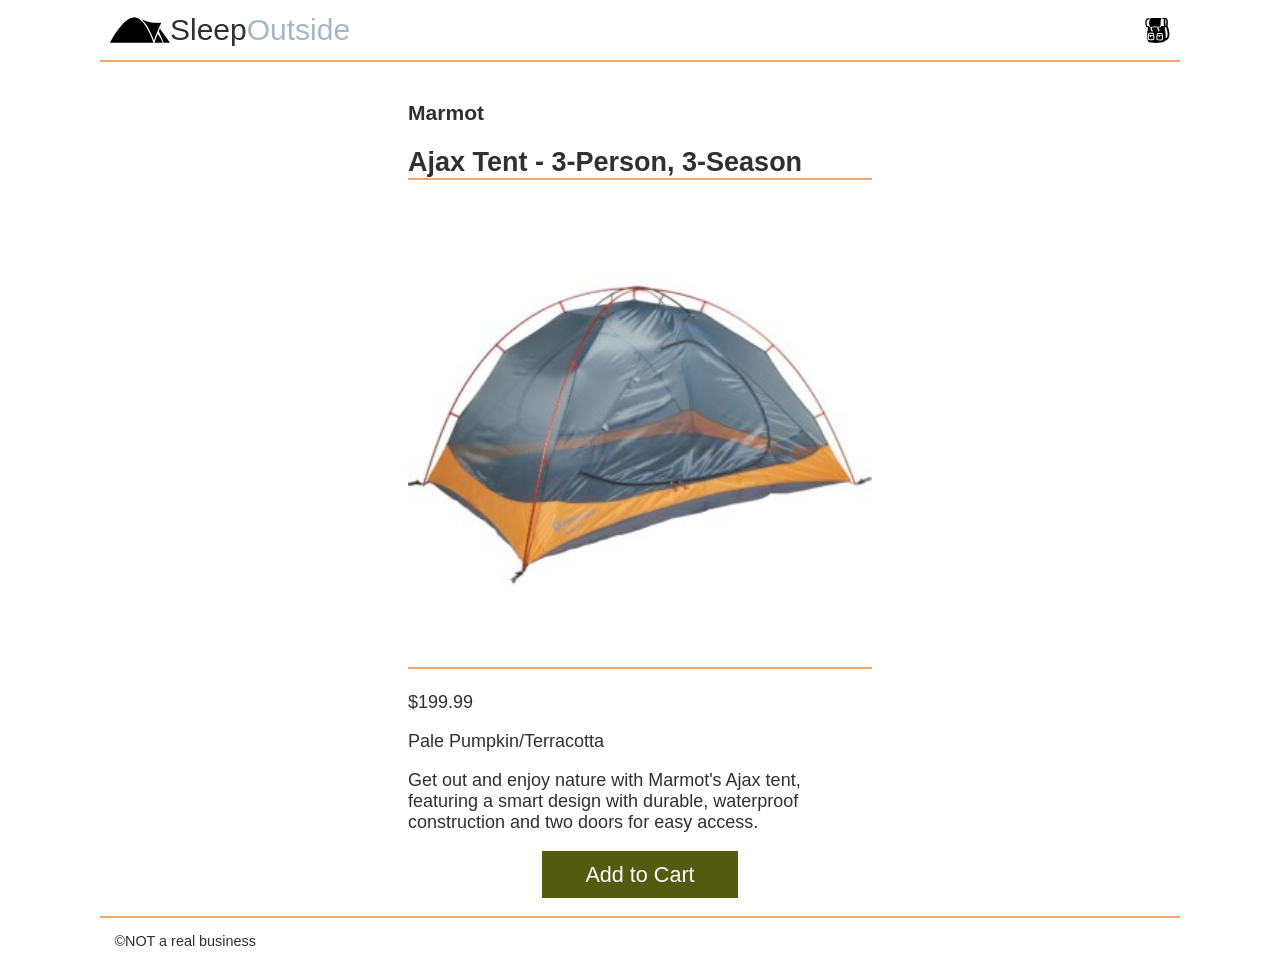
<file: build/product_pages/marmot-ajax-3.html>
<!DOCTYPE html>
<html lang="en">
  <head>
    <meta charset="UTF-8" />
    <meta name="viewport" content="width=device-width, initial-scale=1.0" />
    <title>Sleep Outside | Marmot Ajax 3 person tent</title>
    <link rel="stylesheet" href="../css/style.css" />
    <script src="../js/product.js" defer></script>
  </head>
  <body>
    <header class="divider">
      <div class="logo">
        <img src="../images/noun_Tent_2517.svg" alt="tent image for logo" />
        <a href="../index.html"> Sleep<span class="highlight">Outside</span></a>
      </div>
      <div class="cart">
        <a href="../cart.html">
          <svg xmlns="http://www.w3.org/2000/svg" viewBox="0 0 100 100">
            <path
              d="M18.9 32.6c1.1 2.4 2.5 3.3 5.4 3.3 1.6 0 3.6-0.3 5.9-0.6 3.2-0.5 6.9-1 11.2-1 2.1 0 4.3 0.1 6.4 0.3 2.1 0.1 4.2 0.3 6.1 0.3 3.2 0 5.2-0.4 5.9-1.2 2.7-2.7 2.8-8.8 2.9-14.6 0.1-6.7 0.2-14.5 4.6-18.7 -0.5 0-1 0-1.6 0 -14.2 0-37.5 0-41.1 0C15.6 6.2 14.9 23.6 18.9 32.6z"
            />
            <path
              d="M90.1 29.7c1-3.3 1.5-7.3 1.5-11.2 0-9-2.7-18.8-8.6-18.8 -0.1 0-0.2 0-0.3 0L77.8-0.1c-0.3 0.2-0.8 0.3-1.1 0.4 0 0 0 0 0 0 -0.2 0-0.3 0-0.4 0 -4.5 0.1-7 1.8-8.4 4.9l8.9-0.1c-1.6 3.6-2.4 8.7-2.4 13.5 0 4.9 0.8 9.9 2.5 13.6l-12.3 0c-0.2 0.4-0.4 0.8-0.6 1.2 -0.2 0.4-0.4 0.7-0.6 1.1 -0.1 0.1-0.1 0.2-0.2 0.3 -0.3 0.4-0.5 0.7-0.9 1.1 0 0 0 0 0 0 0 0-0.1 0.1-0.1 0.1 -0.1 0.1-0.2 0.2-0.4 0.3 -0.2 0.1-0.4 0.3-0.6 0.4 0 0 0 0 0 0 -0.4 0.2-0.9 0.4-1.4 0.6 -1.3 0.4-2.9 0.6-4.9 0.7 -0.5 1.5-1.1 4.1 0 5.5l3.1 3.9 0 0.8c0 2.8-2.3 4.8-2.8 5.2l-3-3.8c0.3-0.2 0.5-0.5 0.7-0.8l-1.8-2.3c-2.2-2.7-1.8-6.3-1.2-8.7 -0.7 0-1.4-0.1-2-0.1 -2.1-0.1-4.3-0.3-6.2-0.3 -4.1 0-7.7 0.5-10.8 1 -1 0.2-2 0.3-3 0.4 -0.5 1.5-1.2 4.4-0.1 5.9l3.1 4 0 0.8c0 2.8-2.3 4.8-2.8 5.2l-3.1-3.8c0.3-0.2 0.6-0.6 0.7-0.9l-1.8-2.4c-2.1-2.8-1.8-6.3-1.2-8.7 -1.6-0.2-2.9-0.8-4-1.7h0c-0.8-0.6-1.4-1.4-2-2.4 -0.1-0.1-0.2-0.3-0.2-0.5 -0.1-0.2-0.2-0.4-0.3-0.6 -0.3-0.6-0.5-1.2-0.7-1.8l-5.6 0c-1-0.3-3.5-4.8-3.5-13.2 0-8.1 3.7-13.1 4.9-13.2L16.4 5.6c0.9-1.9 2-3.7 3.4-5.2L11.2 0.5c-5.4 0-10.1 8.6-10.1 18.4 0 8.9 2.7 18.4 8.6 18.4h2.4c-1.8 10.7-6.6 43 0.4 56.5 0.7 1.4 4.3 3.4 12.2 4.6 20.2 3.1 49.8-0.5 54.6-5.3 0.7-0.7 1.3-1.7 1.8-2.9 2-0.3 8.2-1.7 12.4-8.4C100.1 71.5 98.9 53.9 90.1 29.7zM35.6 87.1c-2.6 2-10.5 2.1-12.1 2.1 0 0 0 0 0 0 -3.9 0-9-0.4-10.8-2.3 -2.6-2.7-1.5-13-0.6-19.1 -0.1-1.9 0-5.8 2.2-7.2 1.9-1.2 8.7-1.3 11.6-1.3 6.4 0 7.4 0.6 7.8 0.9 3 1.8 3.1 5.6 2.6 7.8C37.7 75.5 38.6 84.8 35.6 87.1zM70.1 87.5c-2.6 2-10.5 2.1-12.1 2.1 0 0 0 0 0 0 -3.9 0-9-0.4-10.8-2.3 -2.6-2.7-1.5-13-0.6-19.1 -0.1-1.9 0-5.8 2.2-7.2 1.9-1.2 8.7-1.3 11.6-1.3 6.4 0 7.4 0.6 7.8 0.9 3 1.8 3.1 5.6 2.6 7.8C72.2 76 73.1 85.3 70.1 87.5zM85.9 12.3c-0.6-1.3-1.3-2.2-1.9-2.5 -0.5-0.3-1-0.3-1.4 0 -1.7 1.1-3.2 12.2-0.6 17.9 0.4 0.9 0.9 1.1 1.3 1.1 0.1 0 0.2 0 0.3 0 1.8-0.5 2.1-6.2 1.7-8.6l-1.6 0.2c0.3 2.2 0 5.1-0.4 6.3 -2.1-5.3-0.8-14.1 0.1-15.5 0.8 0.6 2.2 3.5 3.1 8 -0.1 7.9-2.4 12.3-3.4 12.8 -1-0.5-3.4-5.2-3.4-13.5 0-8.3 2.4-13 3.4-13.5C83.7 5.4 85.1 7.9 85.9 12.3zM87.3 77.7c-1.4 2.3-3.1 3.6-4.6 4.3 1.2-12.2-1-31-3.5-44.7h3.3c0.1 0 0.3 0 0.4 0 0.6 0 1.2-0.1 1.8-0.4C92.8 60.7 90.7 72.2 87.3 77.7z"
            />
            <path
              d="M24.7 71v5h-5.2v-5.4c-1.4-0.3-2.7-0.6-3.7-0.9 -0.9 6.8-1.1 13.3-0.3 14.5 0.4 0.3 2.9 1.1 8 1.1h0c5 0 8.8-0.7 9.7-1.3 0.8-1.3 0.6-7.7-0.4-14.4C30.7 70.1 27.5 70.8 24.7 71z"
            />
            <path
              d="M58.8 68.9c2.9-0.1 6.4-0.9 8.3-1.4 0.1-0.8 0.3-2.8-0.7-3.5 -0.5-0.2-2.5-0.4-5.9-0.4 -4.9 0-8.6 0.4-9.5 0.7 -0.3 0.5-0.5 1.9-0.5 3.3C52.5 68.1 56 69 58.8 68.9z"
            />
            <path
              d="M24.3 68.4c2.9-0.1 6.4-0.9 8.3-1.4 0.1-0.8 0.3-2.8-0.7-3.5 -0.5-0.2-2.5-0.4-5.9-0.4 -4.9 0-8.6 0.4-9.5 0.7 -0.3 0.5-0.5 1.9-0.5 3.3C18 67.7 21.5 68.6 24.3 68.4z"
            />
            <path
              d="M60.1 71.4v3.3h-5.2v-3.4c-1.7-0.3-3.3-0.7-4.6-1 -0.9 6.8-1.1 13.3-0.3 14.5 0.4 0.3 2.9 1.1 8 1.1h0c5 0 8.8-0.7 9.7-1.3 0.8-1.3 0.6-7.7-0.4-14.4C65.5 70.5 62.7 71.1 60.1 71.4z"
            />

            <!-- <text x="0" y="115" fill="#000000" font-size="5px" font-weight="bold" font-family="'Helvetica Neue', Helvetica, Arial-Unicode, Arial, Sans-serif">Created by Natalia Woodroffe</text>
            <text x="0" y="120" fill="#000000" font-size="5px" font-weight="bold" font-family="'Helvetica Neue', Helvetica, Arial-Unicode, Arial, Sans-serif">from the Noun Project</text> -->
          </svg>
        </a>
      </div>
    </header>
    <main class="divider">
      <section class="product-detail">
        <h3>Marmot</h3>
        <h2 class="divider">Ajax Tent - 3-Person, 3-Season</h2>
        <img
          class="divider"
          src="../images/tents/marmot-ajax-tent-3-person-3-season-in-pale-pumpkin-terracotta~p~880rr_01~320.jpg"
          alt="Marmot Ajax tent"
        />

        <p class="product-card__price">$199.99</p>
        <p class="product__color">Pale Pumpkin/Terracotta</p>
        <p class="product__description">
          Get out and enjoy nature with Marmot&apos;s Ajax tent, featuring a
          smart design with durable, waterproof construction and two doors for
          easy access.
        </p>
        <div class="product-detail__add">
          <button id="addToCart" data-id="880RR">Add to Cart</button>
        </div>
      </section>
    </main>
    <footer>&#xA9;NOT a real business</footer>
  </body>
</html>
</file>
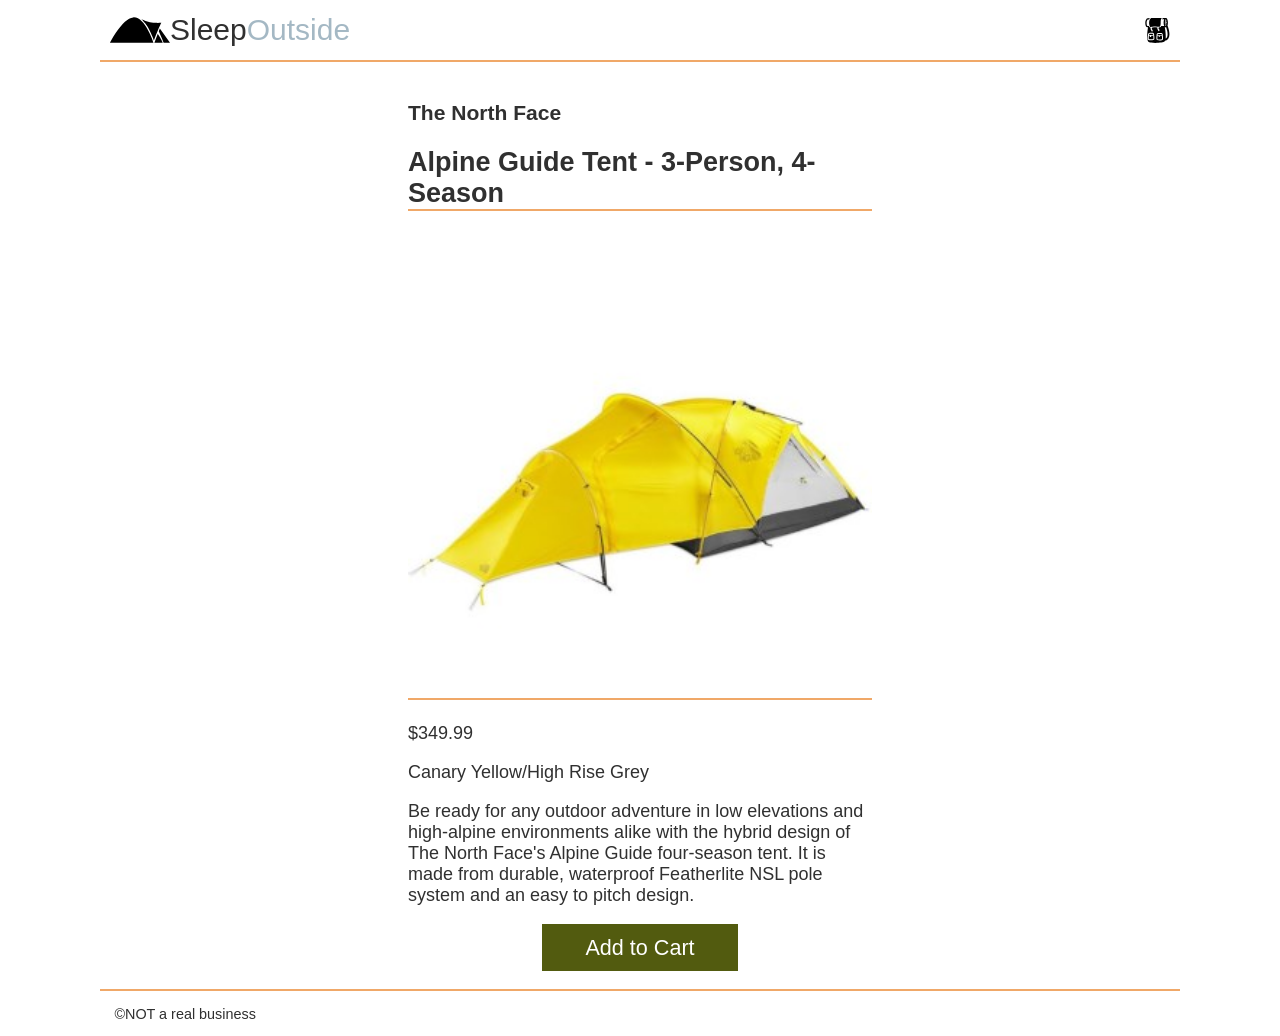
<file: build/product_pages/northface-alpine-3.html>
<!DOCTYPE html>
<html lang="en">
  <head>
    <meta charset="UTF-8" />
    <meta name="viewport" content="width=device-width, initial-scale=1.0" />
    <title>Sleep Outside | North Face Alpine Guide 3-person tent</title>
    <link rel="stylesheet" href="../css/style.css" />
    <script src="../js/product.js"></script>
  </head>
  <body>
    <header class="divider">
      <div class="logo">
        <img src="../images/noun_Tent_2517.svg" alt="tent image for logo" />
        <a href="../index.html"> Sleep<span class="highlight">Outside</span></a>
      </div>
      <div class="cart">
        <a href="../cart.html">
          <svg xmlns="http://www.w3.org/2000/svg" viewBox="0 0 100 100">
            <path
              d="M18.9 32.6c1.1 2.4 2.5 3.3 5.4 3.3 1.6 0 3.6-0.3 5.9-0.6 3.2-0.5 6.9-1 11.2-1 2.1 0 4.3 0.1 6.4 0.3 2.1 0.1 4.2 0.3 6.1 0.3 3.2 0 5.2-0.4 5.9-1.2 2.7-2.7 2.8-8.8 2.9-14.6 0.1-6.7 0.2-14.5 4.6-18.7 -0.5 0-1 0-1.6 0 -14.2 0-37.5 0-41.1 0C15.6 6.2 14.9 23.6 18.9 32.6z"
            />
            <path
              d="M90.1 29.7c1-3.3 1.5-7.3 1.5-11.2 0-9-2.7-18.8-8.6-18.8 -0.1 0-0.2 0-0.3 0L77.8-0.1c-0.3 0.2-0.8 0.3-1.1 0.4 0 0 0 0 0 0 -0.2 0-0.3 0-0.4 0 -4.5 0.1-7 1.8-8.4 4.9l8.9-0.1c-1.6 3.6-2.4 8.7-2.4 13.5 0 4.9 0.8 9.9 2.5 13.6l-12.3 0c-0.2 0.4-0.4 0.8-0.6 1.2 -0.2 0.4-0.4 0.7-0.6 1.1 -0.1 0.1-0.1 0.2-0.2 0.3 -0.3 0.4-0.5 0.7-0.9 1.1 0 0 0 0 0 0 0 0-0.1 0.1-0.1 0.1 -0.1 0.1-0.2 0.2-0.4 0.3 -0.2 0.1-0.4 0.3-0.6 0.4 0 0 0 0 0 0 -0.4 0.2-0.9 0.4-1.4 0.6 -1.3 0.4-2.9 0.6-4.9 0.7 -0.5 1.5-1.1 4.1 0 5.5l3.1 3.9 0 0.8c0 2.8-2.3 4.8-2.8 5.2l-3-3.8c0.3-0.2 0.5-0.5 0.7-0.8l-1.8-2.3c-2.2-2.7-1.8-6.3-1.2-8.7 -0.7 0-1.4-0.1-2-0.1 -2.1-0.1-4.3-0.3-6.2-0.3 -4.1 0-7.7 0.5-10.8 1 -1 0.2-2 0.3-3 0.4 -0.5 1.5-1.2 4.4-0.1 5.9l3.1 4 0 0.8c0 2.8-2.3 4.8-2.8 5.2l-3.1-3.8c0.3-0.2 0.6-0.6 0.7-0.9l-1.8-2.4c-2.1-2.8-1.8-6.3-1.2-8.7 -1.6-0.2-2.9-0.8-4-1.7h0c-0.8-0.6-1.4-1.4-2-2.4 -0.1-0.1-0.2-0.3-0.2-0.5 -0.1-0.2-0.2-0.4-0.3-0.6 -0.3-0.6-0.5-1.2-0.7-1.8l-5.6 0c-1-0.3-3.5-4.8-3.5-13.2 0-8.1 3.7-13.1 4.9-13.2L16.4 5.6c0.9-1.9 2-3.7 3.4-5.2L11.2 0.5c-5.4 0-10.1 8.6-10.1 18.4 0 8.9 2.7 18.4 8.6 18.4h2.4c-1.8 10.7-6.6 43 0.4 56.5 0.7 1.4 4.3 3.4 12.2 4.6 20.2 3.1 49.8-0.5 54.6-5.3 0.7-0.7 1.3-1.7 1.8-2.9 2-0.3 8.2-1.7 12.4-8.4C100.1 71.5 98.9 53.9 90.1 29.7zM35.6 87.1c-2.6 2-10.5 2.1-12.1 2.1 0 0 0 0 0 0 -3.9 0-9-0.4-10.8-2.3 -2.6-2.7-1.5-13-0.6-19.1 -0.1-1.9 0-5.8 2.2-7.2 1.9-1.2 8.7-1.3 11.6-1.3 6.4 0 7.4 0.6 7.8 0.9 3 1.8 3.1 5.6 2.6 7.8C37.7 75.5 38.6 84.8 35.6 87.1zM70.1 87.5c-2.6 2-10.5 2.1-12.1 2.1 0 0 0 0 0 0 -3.9 0-9-0.4-10.8-2.3 -2.6-2.7-1.5-13-0.6-19.1 -0.1-1.9 0-5.8 2.2-7.2 1.9-1.2 8.7-1.3 11.6-1.3 6.4 0 7.4 0.6 7.8 0.9 3 1.8 3.1 5.6 2.6 7.8C72.2 76 73.1 85.3 70.1 87.5zM85.9 12.3c-0.6-1.3-1.3-2.2-1.9-2.5 -0.5-0.3-1-0.3-1.4 0 -1.7 1.1-3.2 12.2-0.6 17.9 0.4 0.9 0.9 1.1 1.3 1.1 0.1 0 0.2 0 0.3 0 1.8-0.5 2.1-6.2 1.7-8.6l-1.6 0.2c0.3 2.2 0 5.1-0.4 6.3 -2.1-5.3-0.8-14.1 0.1-15.5 0.8 0.6 2.2 3.5 3.1 8 -0.1 7.9-2.4 12.3-3.4 12.8 -1-0.5-3.4-5.2-3.4-13.5 0-8.3 2.4-13 3.4-13.5C83.7 5.4 85.1 7.9 85.9 12.3zM87.3 77.7c-1.4 2.3-3.1 3.6-4.6 4.3 1.2-12.2-1-31-3.5-44.7h3.3c0.1 0 0.3 0 0.4 0 0.6 0 1.2-0.1 1.8-0.4C92.8 60.7 90.7 72.2 87.3 77.7z"
            />
            <path
              d="M24.7 71v5h-5.2v-5.4c-1.4-0.3-2.7-0.6-3.7-0.9 -0.9 6.8-1.1 13.3-0.3 14.5 0.4 0.3 2.9 1.1 8 1.1h0c5 0 8.8-0.7 9.7-1.3 0.8-1.3 0.6-7.7-0.4-14.4C30.7 70.1 27.5 70.8 24.7 71z"
            />
            <path
              d="M58.8 68.9c2.9-0.1 6.4-0.9 8.3-1.4 0.1-0.8 0.3-2.8-0.7-3.5 -0.5-0.2-2.5-0.4-5.9-0.4 -4.9 0-8.6 0.4-9.5 0.7 -0.3 0.5-0.5 1.9-0.5 3.3C52.5 68.1 56 69 58.8 68.9z"
            />
            <path
              d="M24.3 68.4c2.9-0.1 6.4-0.9 8.3-1.4 0.1-0.8 0.3-2.8-0.7-3.5 -0.5-0.2-2.5-0.4-5.9-0.4 -4.9 0-8.6 0.4-9.5 0.7 -0.3 0.5-0.5 1.9-0.5 3.3C18 67.7 21.5 68.6 24.3 68.4z"
            />
            <path
              d="M60.1 71.4v3.3h-5.2v-3.4c-1.7-0.3-3.3-0.7-4.6-1 -0.9 6.8-1.1 13.3-0.3 14.5 0.4 0.3 2.9 1.1 8 1.1h0c5 0 8.8-0.7 9.7-1.3 0.8-1.3 0.6-7.7-0.4-14.4C65.5 70.5 62.7 71.1 60.1 71.4z"
            />

            <!-- <text x="0" y="115" fill="#000000" font-size="5px" font-weight="bold" font-family="'Helvetica Neue', Helvetica, Arial-Unicode, Arial, Sans-serif">Created by Natalia Woodroffe</text>
            <text x="0" y="120" fill="#000000" font-size="5px" font-weight="bold" font-family="'Helvetica Neue', Helvetica, Arial-Unicode, Arial, Sans-serif">from the Noun Project</text> -->
          </svg>
        </a>
      </div>
    </header>
    <main class="divider">
      <section class="product-detail">
        <h3>The North Face</h3>
        <h2 class="divider">Alpine Guide Tent - 3-Person, 4-Season</h2>
        <img
          class="divider"
          src="../images/tents/the-north-face-alpine-guide-tent-3-person-4-season-in-canary-yellow-high-rise-grey~p~985pr_01~320.jpg"
          alt="Alpine Guide Tent - 3-Person, 4-Season"
        />

        <p class="product-card__price">$349.99</p>
        <p class="product__color">Canary Yellow/High Rise Grey</p>
        <p class="product__description">
          Be ready for any outdoor adventure in low elevations and high-alpine
          environments alike with the hybrid design of The North Face&apos;s
          Alpine Guide four-season tent. It is made from durable, waterproof
          Featherlite NSL pole system and an easy to pitch design.
        </p>
        <div class="product-detail__add">
          <button id="addToCart" data-id="985PR">Add to Cart</button>
        </div>
      </section>
    </main>
    <footer>&#xA9;NOT a real business</footer>
  </body>
</html>
</file>
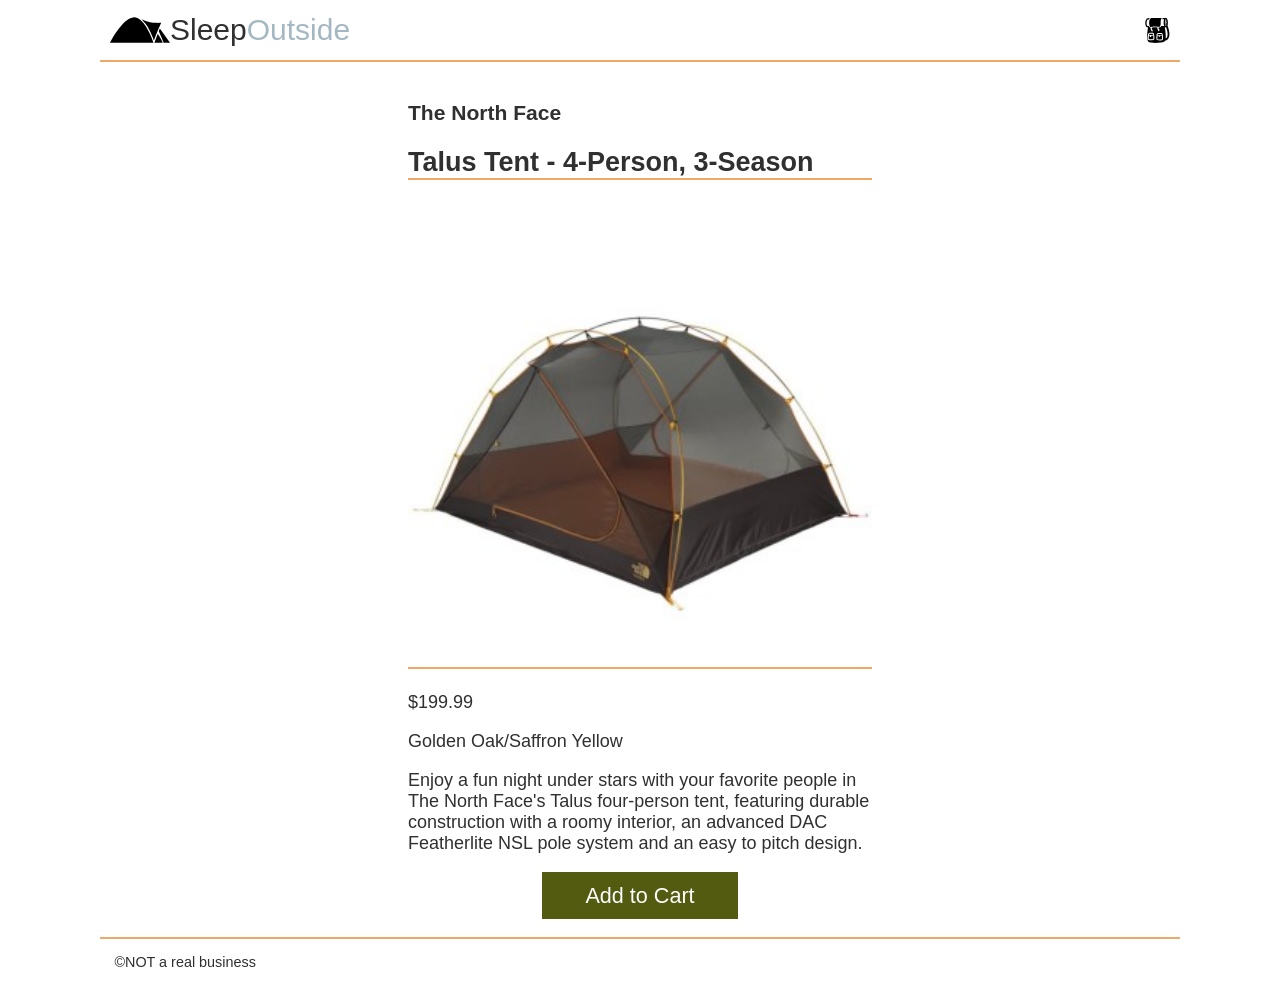
<file: build/product_pages/northface-talus-4.html>
<!DOCTYPE html>
<html lang="en">
  <head>
    <meta charset="UTF-8" />
    <meta name="viewport" content="width=device-width, initial-scale=1.0" />
    <title>Sleep Outside | North Face Talus 4-person tent</title>
    <link rel="stylesheet" href="../css/style.css" />
    <script src="../js/product.js" defer></script>
  </head>
  <body>
    <header class="divider">
      <div class="logo">
        <img src="../images/noun_Tent_2517.svg" alt="tent image for logo" />
        <a href="../index.html"> Sleep<span class="highlight">Outside</span></a>
      </div>
      <div class="cart">
        <a href="../cart.html">
          <svg xmlns="http://www.w3.org/2000/svg" viewBox="0 0 100 100">
            <path
              d="M18.9 32.6c1.1 2.4 2.5 3.3 5.4 3.3 1.6 0 3.6-0.3 5.9-0.6 3.2-0.5 6.9-1 11.2-1 2.1 0 4.3 0.1 6.4 0.3 2.1 0.1 4.2 0.3 6.1 0.3 3.2 0 5.2-0.4 5.9-1.2 2.7-2.7 2.8-8.8 2.9-14.6 0.1-6.7 0.2-14.5 4.6-18.7 -0.5 0-1 0-1.6 0 -14.2 0-37.5 0-41.1 0C15.6 6.2 14.9 23.6 18.9 32.6z"
            />
            <path
              d="M90.1 29.7c1-3.3 1.5-7.3 1.5-11.2 0-9-2.7-18.8-8.6-18.8 -0.1 0-0.2 0-0.3 0L77.8-0.1c-0.3 0.2-0.8 0.3-1.1 0.4 0 0 0 0 0 0 -0.2 0-0.3 0-0.4 0 -4.5 0.1-7 1.8-8.4 4.9l8.9-0.1c-1.6 3.6-2.4 8.7-2.4 13.5 0 4.9 0.8 9.9 2.5 13.6l-12.3 0c-0.2 0.4-0.4 0.8-0.6 1.2 -0.2 0.4-0.4 0.7-0.6 1.1 -0.1 0.1-0.1 0.2-0.2 0.3 -0.3 0.4-0.5 0.7-0.9 1.1 0 0 0 0 0 0 0 0-0.1 0.1-0.1 0.1 -0.1 0.1-0.2 0.2-0.4 0.3 -0.2 0.1-0.4 0.3-0.6 0.4 0 0 0 0 0 0 -0.4 0.2-0.9 0.4-1.4 0.6 -1.3 0.4-2.9 0.6-4.9 0.7 -0.5 1.5-1.1 4.1 0 5.5l3.1 3.9 0 0.8c0 2.8-2.3 4.8-2.8 5.2l-3-3.8c0.3-0.2 0.5-0.5 0.7-0.8l-1.8-2.3c-2.2-2.7-1.8-6.3-1.2-8.7 -0.7 0-1.4-0.1-2-0.1 -2.1-0.1-4.3-0.3-6.2-0.3 -4.1 0-7.7 0.5-10.8 1 -1 0.2-2 0.3-3 0.4 -0.5 1.5-1.2 4.4-0.1 5.9l3.1 4 0 0.8c0 2.8-2.3 4.8-2.8 5.2l-3.1-3.8c0.3-0.2 0.6-0.6 0.7-0.9l-1.8-2.4c-2.1-2.8-1.8-6.3-1.2-8.7 -1.6-0.2-2.9-0.8-4-1.7h0c-0.8-0.6-1.4-1.4-2-2.4 -0.1-0.1-0.2-0.3-0.2-0.5 -0.1-0.2-0.2-0.4-0.3-0.6 -0.3-0.6-0.5-1.2-0.7-1.8l-5.6 0c-1-0.3-3.5-4.8-3.5-13.2 0-8.1 3.7-13.1 4.9-13.2L16.4 5.6c0.9-1.9 2-3.7 3.4-5.2L11.2 0.5c-5.4 0-10.1 8.6-10.1 18.4 0 8.9 2.7 18.4 8.6 18.4h2.4c-1.8 10.7-6.6 43 0.4 56.5 0.7 1.4 4.3 3.4 12.2 4.6 20.2 3.1 49.8-0.5 54.6-5.3 0.7-0.7 1.3-1.7 1.8-2.9 2-0.3 8.2-1.7 12.4-8.4C100.1 71.5 98.9 53.9 90.1 29.7zM35.6 87.1c-2.6 2-10.5 2.1-12.1 2.1 0 0 0 0 0 0 -3.9 0-9-0.4-10.8-2.3 -2.6-2.7-1.5-13-0.6-19.1 -0.1-1.9 0-5.8 2.2-7.2 1.9-1.2 8.7-1.3 11.6-1.3 6.4 0 7.4 0.6 7.8 0.9 3 1.8 3.1 5.6 2.6 7.8C37.7 75.5 38.6 84.8 35.6 87.1zM70.1 87.5c-2.6 2-10.5 2.1-12.1 2.1 0 0 0 0 0 0 -3.9 0-9-0.4-10.8-2.3 -2.6-2.7-1.5-13-0.6-19.1 -0.1-1.9 0-5.8 2.2-7.2 1.9-1.2 8.7-1.3 11.6-1.3 6.4 0 7.4 0.6 7.8 0.9 3 1.8 3.1 5.6 2.6 7.8C72.2 76 73.1 85.3 70.1 87.5zM85.9 12.3c-0.6-1.3-1.3-2.2-1.9-2.5 -0.5-0.3-1-0.3-1.4 0 -1.7 1.1-3.2 12.2-0.6 17.9 0.4 0.9 0.9 1.1 1.3 1.1 0.1 0 0.2 0 0.3 0 1.8-0.5 2.1-6.2 1.7-8.6l-1.6 0.2c0.3 2.2 0 5.1-0.4 6.3 -2.1-5.3-0.8-14.1 0.1-15.5 0.8 0.6 2.2 3.5 3.1 8 -0.1 7.9-2.4 12.3-3.4 12.8 -1-0.5-3.4-5.2-3.4-13.5 0-8.3 2.4-13 3.4-13.5C83.7 5.4 85.1 7.9 85.9 12.3zM87.3 77.7c-1.4 2.3-3.1 3.6-4.6 4.3 1.2-12.2-1-31-3.5-44.7h3.3c0.1 0 0.3 0 0.4 0 0.6 0 1.2-0.1 1.8-0.4C92.8 60.7 90.7 72.2 87.3 77.7z"
            />
            <path
              d="M24.7 71v5h-5.2v-5.4c-1.4-0.3-2.7-0.6-3.7-0.9 -0.9 6.8-1.1 13.3-0.3 14.5 0.4 0.3 2.9 1.1 8 1.1h0c5 0 8.8-0.7 9.7-1.3 0.8-1.3 0.6-7.7-0.4-14.4C30.7 70.1 27.5 70.8 24.7 71z"
            />
            <path
              d="M58.8 68.9c2.9-0.1 6.4-0.9 8.3-1.4 0.1-0.8 0.3-2.8-0.7-3.5 -0.5-0.2-2.5-0.4-5.9-0.4 -4.9 0-8.6 0.4-9.5 0.7 -0.3 0.5-0.5 1.9-0.5 3.3C52.5 68.1 56 69 58.8 68.9z"
            />
            <path
              d="M24.3 68.4c2.9-0.1 6.4-0.9 8.3-1.4 0.1-0.8 0.3-2.8-0.7-3.5 -0.5-0.2-2.5-0.4-5.9-0.4 -4.9 0-8.6 0.4-9.5 0.7 -0.3 0.5-0.5 1.9-0.5 3.3C18 67.7 21.5 68.6 24.3 68.4z"
            />
            <path
              d="M60.1 71.4v3.3h-5.2v-3.4c-1.7-0.3-3.3-0.7-4.6-1 -0.9 6.8-1.1 13.3-0.3 14.5 0.4 0.3 2.9 1.1 8 1.1h0c5 0 8.8-0.7 9.7-1.3 0.8-1.3 0.6-7.7-0.4-14.4C65.5 70.5 62.7 71.1 60.1 71.4z"
            />

            <!-- <text x="0" y="115" fill="#000000" font-size="5px" font-weight="bold" font-family="'Helvetica Neue', Helvetica, Arial-Unicode, Arial, Sans-serif">Created by Natalia Woodroffe</text>
            <text x="0" y="120" fill="#000000" font-size="5px" font-weight="bold" font-family="'Helvetica Neue', Helvetica, Arial-Unicode, Arial, Sans-serif">from the Noun Project</text> -->
          </svg>
        </a>
      </div>
    </header>
    <main class="divider">
      <section class="product-detail">
        <h3>The North Face</h3>
        <h2 class="divider">Talus Tent - 4-Person, 3-Season</h2>
        <img
          class="divider"
          src="../images/tents/the-north-face-talus-tent-4-person-3-season-in-golden-oak-saffron-yellow~p~985rf_01~320.jpg"
          alt="Talus Tent - 4-Person, 3-Season"
        />

        <p class="product-card__price">$199.99</p>
        <p class="product__color">Golden Oak/Saffron Yellow</p>
        <p class="product__description">
          Enjoy a fun night under stars with your favorite people in The North
          Face&apos;s Talus four-person tent, featuring durable construction
          with a roomy interior, an advanced DAC Featherlite NSL pole system and
          an easy to pitch design.
        </p>
        <div class="product-detail__add">
          <button id="addToCart" data-id="989CG">Add to Cart</button>
        </div>
      </section>
    </main>
    <footer>&#xA9;NOT a real business</footer>
  </body>
</html>
</file>
<file: build/css/style.css>
:root {
  --font-body: Arial, Helvetica, sans-serif;
  --font-headline: Haettenschweiler, "Arial Narrow Bold", sans-serif;
  --primary-color: #f0a868;
  --secondary-color: #525b0f;
  --tertiary-color: #a4b8c4;
  --light-grey: #d0d0d0;
  --dark-grey: #303030;
  --font-base: 18px;
  --small-font: 0.8em;
  --large-font: 1.2em;
}
* {
  box-sizing: border-box;
}
body {
  margin: 0;
  font-family: var(--font-body);
  font-size: var(--font-base);
  color: var(--dark-grey);
}
img {
  max-width: 100%;
}
header {
  display: flex;
  justify-content: space-between;
  padding: 0 10px;
}
.logo {
  line-height: 60px;
  width: 245px;
  overflow: hidden;
  display: flex;
  font-size: 30px;
  text-align: right;
  font-family: var(--font-headline);
}
.logo img {
  width: 60px;
  height: 60px;
}
.logo a {
  text-decoration: none;
  color: var(--font-body);
}
.hero {
  position: relative;
}
.hero .logo {
  position: absolute;
  left: calc(50% - 60px);
  bottom: -10px;
  background-color: #fff;
}
.logo--square {
  font-size: var(--small-font);
  width: 110px;
  height: 80px;
  flex-direction: column;
  align-items: flex-end;
  box-shadow: 1px 1px 4px var(--light-grey);
  justify-content: center;
  align-items: center;
  line-height: 1;
}
.logo--square img {
  width: 90px;
  height: 90px;
  margin-top: -1.3em;
}
.logo--square > div {
  margin-top: -1.7em;
}
.highlight {
  color: var(--tertiary-color);
}
button {
  padding: 0.5em 2em;
  background-color: var(--secondary-color);
  color: #fff;
  margin: auto;
  display: block;
  border: 0;
  font-size: var(--large-font);
}
.divider {
  border-bottom: 2px solid var(--primary-color);
}
.cart {
  padding-top: 1em;
  position: relative;
  text-align: center;
}
.cart svg {
  width: 25px;
}
.cart:hover svg {
  fill: gray;
}
.mission {
  padding: 0 0.5em;
  line-height: 1.3;
  max-width: 600px;
  margin: auto;
}
.products {
  padding: 0.5em;
}
.product-list {
  display: flex;
  flex-flow: row wrap;
  justify-content: space-between;
  list-style-type: none;
  padding: 0;
}
.product-list a {
  text-decoration: none;
  color: var(--dark-grey);
}
.product-card {
  flex: 1 1 45%;
  margin: 0.25em;
  padding: 0.5em;
  border: 1px solid var(--light-grey);
  max-width: 250px;
}
.product-card h2,
.product-card h3,
.product-card p {
  margin: 0.5em 0;
}
.card__brand {
  font-size: var(--small-font);
}
.card__name {
  font-size: 1em;
}
.product-detail {
  padding: 1em;
  max-width: 500px;
  margin: auto;
}
.product-detail img {
  width: 100%;
}
.cart-card {
  display: grid;
  grid-template-columns: 25% auto 15%;
  font-size: var(--small-font);
  align-items: center;
}
.cart-card__image {
  grid-row: 1/3;
  grid-column: 1;
}
.cart-card p {
  margin-top: 0;
}
.cart-card .card__name {
  grid-row: 1;
  grid-column: 2;
}
.cart-card__color {
  grid-row: 2;
  grid-column: 2;
}
.cart-card__quantity {
  grid-row: 1;
  grid-column: 3;
}
.cart-card__price {
  grid-row: 2;
  grid-column: 3;
}
@media screen and (min-width: 500px) {
  body {
    max-width: 1080px;
    margin: auto;
  }
  .mission {
    font-size: 1.2em;
  }
  .cart-card {
    font-size: inherit;
    grid-template-columns: 150px auto 15%;
  }
}
footer {
  font-size: var(--small-font);
  padding: 1em;
}
</file>
<file: MET_CHALLENGE/style.css>
body {
    margin: 0;
    background-color: burlywood;
 }
 
 select {
    font-size: 1.5em;
 }
 
 h1 {
    font-size: 3em;
    text-align: center;
 }
 
 form {
    display: flex;
    flex-wrap: nowrap;
    flex-direction: column;
    gap: 15px;
    max-width: 60vw;
    margin: auto;
 }
 
 input {
    background-color: orange;
    font-size: 1.5em;
    width: 40vw;
    margin: auto;
 }
 
 input:active {
    background-color: aquamarine;
 }
  
 label {
    font-size: x-large;
 }
 
 hr {
    height: 4px;
    width: 100%;
    border: none;
    background-color: black;
 }
 
 #gallery {
    display: flex;
    width: 85vw;
 }
</file>
<file: src/css/style.css>
:root {
  --font-body: Arial, Helvetica, sans-serif;
  --font-headline: Haettenschweiler, "Arial Narrow Bold", sans-serif;
  /* colors */
  --primary-color: #f0a868;
  --secondary-color: #525b0f;
  --tertiary-color: #a4b8c4;
  --light-grey: #d0d0d0;
  --dark-grey: #303030;

  /* sizes */
  --font-base: 18px;
  --small-font: 0.8em;
  --large-font: 1.2em;
}
* {
  box-sizing: border-box;
}
body {
  margin: 0;
  font-family: var(--font-body);
  font-size: var(--font-base);
  color: var(--dark-grey);
}
img {
  max-width: 100%;
}
header {
  display: flex;
  justify-content: space-between;
  padding: 0 10px;
}

/* alert */

.alert-list p {
  padding: 20px;
  margin: 0;
}

 .svg-logo img {
  width: 200px;
  height: 200px;
} 

.logo {
  line-height: 60px;
  width: 245px;
  overflow: hidden;
  display: flex;
  font-size: 30px;
  text-align: right;
  font-family: var(--font-headline);
}
.logo img {
  width: 60px;
  height: 60px;
}
.logo a {
  text-decoration: none;
  color: var(--font-body);
}
.hero {
  position: relative;
}
.hero .logo {
  position: absolute;
  left: calc(50% - 60px);
  bottom: -10px;
  background-color: white;
}
.logo--square {
  font-size: var(--small-font);
  width: 110px;
  height: 80px;

  flex-direction: column;
  align-items: flex-end;
  box-shadow: 1px 1px 4px var(--light-grey);
  justify-content: center;
  align-items: center;
  line-height: 1;
}
.logo--square img {
  width: 90px;
  height: 90px;
  margin-top: -1.3em;
}
.logo--square > div {
  margin-top: -1.7em;
}
/* utility classes */
.highlight {
  color: var(--tertiary-color);
}

button {
  padding: 0.5em 2em;
  background-color: var(--secondary-color);
  color: white;
  margin: auto;
  display: block;
  border: 0;
  font-size: var(--large-font);
}
.divider {
  border-bottom: 2px solid var(--primary-color);
}
/* End utility classes */

/* Cart icon styles */
.cart {
  padding-top: 1em;
  position: relative;
  text-align: center;
}
.cart::before {
  content: "0";
  position: absolute;
  top: 10px;
  right: 0px;
  background-color: #f0a868;
  border-radius: 50%;
  height: 15px;
  width: 15px;
  font-size: 13px;
  line-height: 15px;
}

.cart svg {
  width: 25px;
}
.cart:hover svg {
  fill: gray;
}

.list-total {
  text-align: right;
}
.list-footer {
  display: flex;
  justify-content: space-between;
  align-items: center;
  padding: 0 0.5em;
}
.list-footer > a {
  /* display: block; */
  padding: 0.3em 0.5em;
  background-color: var(--primary-color);
  text-decoration: none;
  border-radius: 5px;
}
.list-footer a:link,
.list-footer a:visited {
  color: var(--dark-grey);
}

/* End cart icon styles */

.mission {
  padding: 0 0.5em;
  /* margin: 0.5em 0; */
  line-height: 1.3;
  max-width: 600px;
  margin: auto;
}
.products {
  padding: 0.5em;
}
.product-list {
  display: flex;
  flex-flow: row wrap;
  justify-content: space-between;
  list-style-type: none;
  padding: 0;
}
.product-list a {
  text-decoration: none;
  color: var(--dark-grey);
}
/* Styles for product lists */
.product-card {
  flex: 1 1 45%;
  margin: 0.25em;
  padding: 0.5em;
  border: 1px solid var(--light-grey);
  max-width: 250px;
}
.product-card h2,
.product-card h3,
.product-card p {
  margin: 0.5em 0;
}

.card__brand {
  font-size: var(--small-font);
}

.card__name {
  font-size: 1em;
}
/* End product list card */

.product-detail {
  padding: 1em;
  max-width: 500px;
  margin: auto;
}

.product-detail img {
  width: 100%;
}

/* Start cart list card styles */
.cart-card {
  display: grid;
  grid-template-columns: 25% auto 15%;
  font-size: var(--small-font);
  /* max-height: 120px; */
  align-items: center;
}

.cart-card__image {
  grid-row: 1/3;
  grid-column: 1;
}
.cart-card p {
  margin-top: 0;
}
.cart-card .card__name {
  grid-row: 1;
  grid-column: 2;
}

.cart-card__color {
  grid-row: 2;
  grid-column: 2;
}

.cart-card__quantity {
  grid-row: 1;
  grid-column: 3;
}

.cart-card__price {
  grid-row: 2;
  grid-column: 3;
}

/* checkout styles */
.checkout-form {
  padding: 0.5em;
}
.checkout-form label {
  display: block;
}
.checkout-form input {
  width: 100%;
  font-size: 1.2em;
}

.checkout-summary > ul {
  padding-left: 0;
  list-style-type: none;
}
.checkout-summary li {
  display: flex;
  justify-content: space-between;
  align-items: center;
}
.checkout-summary input {
  width: 25%;
  font-size: 1em;
}

/* alert styles */
.alert {
  display: flex;
  align-items: center;
  justify-content: space-between;
  padding: 0.5em;
  background-color: var(--primary-color);
  border: 1px solid darkorange;
}
.alert > p {
  margin: 0;
}

@media screen and (min-width: 500px) {
  body {
    max-width: 1080px;
    margin: auto;
  }
  .mission {
    font-size: 1.2em;
  }
  .cart-card {
    font-size: inherit;
    grid-template-columns: 150px auto 15%;
  }
}

footer {
  font-size: var(--small-font);
  padding: 1em;
}
</file>
